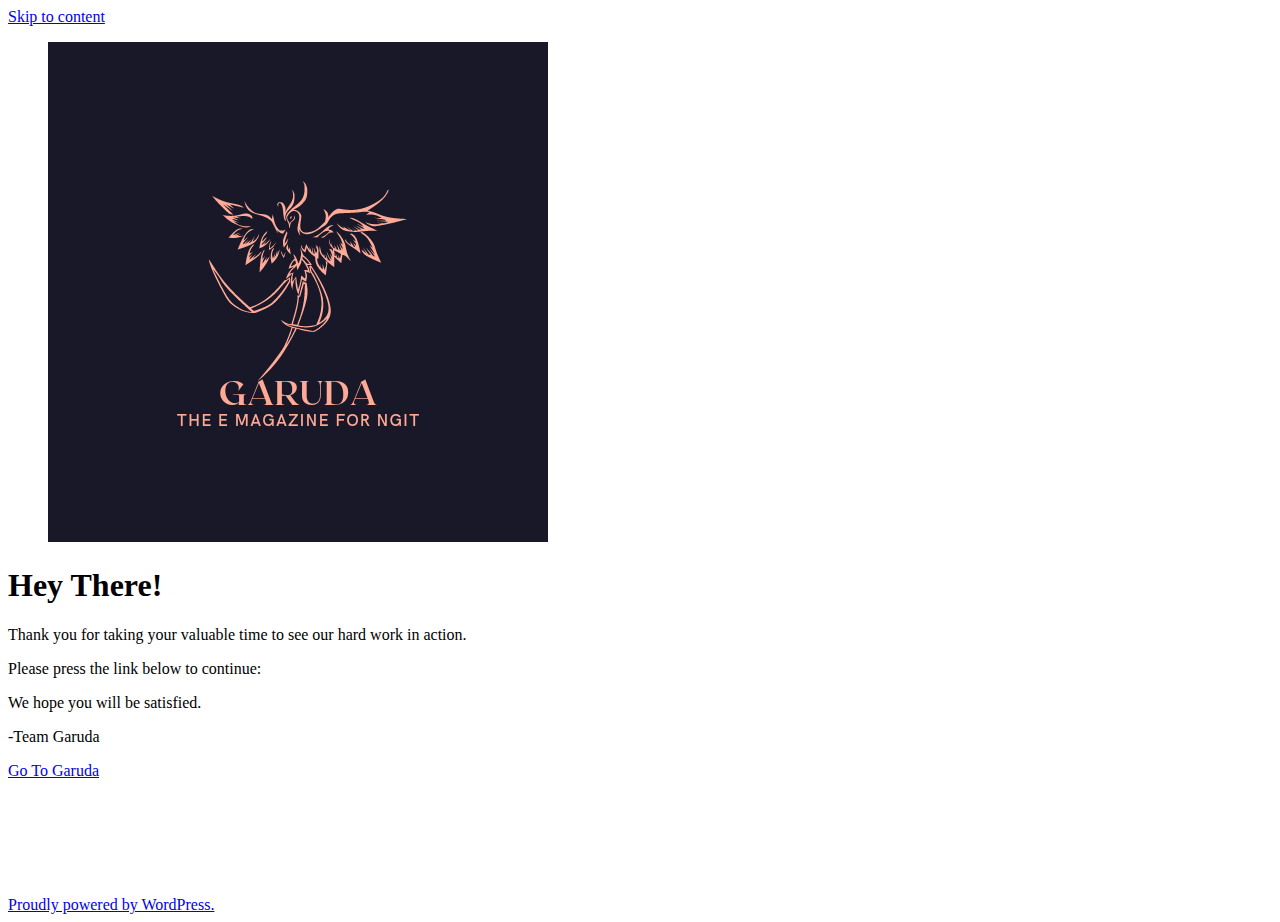
<file: index.html>
<!DOCTYPE html>
<html lang="en-US">
<head>
	<meta charset="UTF-8">
	<meta name="viewport" content="width=device-width, initial-scale=1">
	<link rel="profile" href="https://gmpg.org/xfn/11">
	<title></title>
<meta name="robots" content="max-image-preview:large">
<link rel="dns-prefetch" href="//s.w.org">
<link rel="alternate" type="application/rss+xml" title=" &raquo; Feed" href="https://garudangit.github.io/Garudaredirect/feed/">
<link rel="alternate" type="application/rss+xml" title=" &raquo; Comments Feed" href="https://garudangit.github.io/Garudaredirect/comments/feed/">
		<script>
			window._wpemojiSettings = {"baseUrl":"https:\/\/s.w.org\/images\/core\/emoji\/13.0.1\/72x72\/","ext":".png","svgUrl":"https:\/\/s.w.org\/images\/core\/emoji\/13.0.1\/svg\/","svgExt":".svg","source":{"concatemoji":"https:\/\/garudangit.github.io\/Garudaredirect\/wp-includes\/js\/wp-emoji-release.min.js?ver=5.7.2"}};
			!function(e,a,t){var n,r,o,i=a.createElement("canvas"),p=i.getContext&&i.getContext("2d");function s(e,t){var a=String.fromCharCode;p.clearRect(0,0,i.width,i.height),p.fillText(a.apply(this,e),0,0);e=i.toDataURL();return p.clearRect(0,0,i.width,i.height),p.fillText(a.apply(this,t),0,0),e===i.toDataURL()}function c(e){var t=a.createElement("script");t.src=e,t.defer=t.type="text/javascript",a.getElementsByTagName("head")[0].appendChild(t)}for(o=Array("flag","emoji"),t.supports={everything:!0,everythingExceptFlag:!0},r=0;r<o.length;r++)t.supports[o[r]]=function(e){if(!p||!p.fillText)return!1;switch(p.textBaseline="top",p.font="600 32px Arial",e){case"flag":return s([127987,65039,8205,9895,65039],[127987,65039,8203,9895,65039])?!1:!s([55356,56826,55356,56819],[55356,56826,8203,55356,56819])&&!s([55356,57332,56128,56423,56128,56418,56128,56421,56128,56430,56128,56423,56128,56447],[55356,57332,8203,56128,56423,8203,56128,56418,8203,56128,56421,8203,56128,56430,8203,56128,56423,8203,56128,56447]);case"emoji":return!s([55357,56424,8205,55356,57212],[55357,56424,8203,55356,57212])}return!1}(o[r]),t.supports.everything=t.supports.everything&&t.supports[o[r]],"flag"!==o[r]&&(t.supports.everythingExceptFlag=t.supports.everythingExceptFlag&&t.supports[o[r]]);t.supports.everythingExceptFlag=t.supports.everythingExceptFlag&&!t.supports.flag,t.DOMReady=!1,t.readyCallback=function(){t.DOMReady=!0},t.supports.everything||(n=function(){t.readyCallback()},a.addEventListener?(a.addEventListener("DOMContentLoaded",n,!1),e.addEventListener("load",n,!1)):(e.attachEvent("onload",n),a.attachEvent("onreadystatechange",function(){"complete"===a.readyState&&t.readyCallback()})),(n=t.source||{}).concatemoji?c(n.concatemoji):n.wpemoji&&n.twemoji&&(c(n.twemoji),c(n.wpemoji)))}(window,document,window._wpemojiSettings);
		</script>
		<style>img.wp-smiley,
img.emoji {
	display: inline !important;
	border: none !important;
	box-shadow: none !important;
	height: 1em !important;
	width: 1em !important;
	margin: 0 .07em !important;
	vertical-align: -0.1em !important;
	background: none !important;
	padding: 0 !important;
}</style>
	<link rel="stylesheet" id="wp-block-library-css" href="https://garudangit.github.io/Garudaredirect/wp-includes/css/dist/block-library/style.min.css?ver=5.7.2" media="all">
<link rel="stylesheet" id="wp-block-library-theme-css" href="https://garudangit.github.io/Garudaredirect/wp-includes/css/dist/block-library/theme.min.css?ver=5.7.2" media="all">
<link rel="stylesheet" id="twentynineteen-style-css" href="https://garudangit.github.io/Garudaredirect/wp-content/themes/twentynineteen/style.css?ver=2.0" media="all">
<link rel="stylesheet" id="twentynineteen-print-style-css" href="https://garudangit.github.io/Garudaredirect/wp-content/themes/twentynineteen/print.css?ver=2.0" media="print">
<link rel="https://api.w.org/" href="https://garudangit.github.io/Garudaredirect/wp-json/">
<link rel="alternate" type="application/json" href="https://garudangit.github.io/Garudaredirect/wp-json/wp/v2/pages/11">
<link rel="EditURI" type="application/rsd+xml" title="RSD" href="https://garudangit.github.io/Garudaredirect/xmlrpc.php?rsd">
<link rel="wlwmanifest" type="application/wlwmanifest+xml" href="https://garudangit.github.io/Garudaredirect/wp-includes/wlwmanifest.xml"> 
<meta name="generator" content="WordPress 5.7.2">
<link rel="canonical" href="https://garudangit.github.io/Garudaredirect/">
<link rel="shortlink" href="https://garudangit.github.io/Garudaredirect/">
<link rel="alternate" type="application/json+oembed" href="https://garudangit.github.io/Garudaredirect/wp-json/oembed/1.0/embed?url=https%3A%2F%2Fgarudangit.github.io%2FGarudaredirect%2F">
<link rel="alternate" type="text/xml+oembed" href="https://garudangit.github.io/Garudaredirect/wp-json/oembed/1.0/embed?url=https%3A%2F%2Fgarudangit.github.io%2FGarudaredirect%2F&#038;format=xml">
</head>

<body class="home page-template-default page page-id-11 wp-embed-responsive singular image-filters-enabled">
<div id="page" class="site">
	<a class="skip-link screen-reader-text" href="#content">Skip to content</a>

		<header id="masthead" class="site-header featured-image">

			<div class="site-branding-container">
				<div class="site-branding">

			
			</div>
<!-- .site-branding -->
			</div>
<!-- .site-branding-container -->

							<div class="site-featured-image">
					
			<figure class="post-thumbnail">
				<img width="500" height="500" src="https://garudangit.github.io/Garudaredirect/wp-content/uploads/2021/05/20210512_155654_0000.png" class="attachment-post-thumbnail size-post-thumbnail wp-post-image" alt="" loading="lazy" srcset="https://garudangit.github.io/Garudaredirect/wp-content/uploads/2021/05/20210512_155654_0000.png 500w, https://garudangit.github.io/Garudaredirect/wp-content/uploads/2021/05/20210512_155654_0000-300x300.png 300w, https://garudangit.github.io/Garudaredirect/wp-content/uploads/2021/05/20210512_155654_0000-150x150.png 150w" sizes="(max-width: 500px) 100vw, 500px">			</figure><!-- .post-thumbnail -->

								<div class="entry-header">
						
<h1 class="entry-title">Hey There!</h1>
					</div>
<!-- .entry-header -->
									</div>
					</header><!-- #masthead -->

	<div id="content" class="site-content">

	<div id="primary" class="content-area">
		<main id="main" class="site-main">

			
<article id="post-11" class="post-11 page type-page status-publish has-post-thumbnail hentry entry">
	
	<div class="entry-content">
		
<p class="has-large-font-size">Thank you for taking your valuable time to see our hard work in action.</p>



<p class="has-medium-font-size">Please press the link below to continue:</p>



<p>We hope you will be satisfied.</p>



<p>-Team Garuda</p>



<div class="wp-block-buttons">
<div class="wp-block-button"><a class="wp-block-button__link" href="https://ngitgaruda.unaux.com/" target="_blank" rel="https://ngitgaruda.unaux.com/ noopener">Go To Garuda</a></div>
</div>



<p></p>



<div style="height:100px" aria-hidden="true" class="wp-block-spacer"></div>
	</div>
<!-- .entry-content -->

	</article><!-- #post-11 -->

		</main><!-- #main -->
	</div>
<!-- #primary -->


	</div>
<!-- #content -->

	<footer id="colophon" class="site-footer">
				<div class="site-info">
									<a href="https://wordpress.org/" class="imprint">
				Proudly powered by WordPress.			</a>
								</div>
<!-- .site-info -->
	</footer><!-- #colophon -->

</div>
<!-- #page -->

<script src="https://garudangit.github.io/Garudaredirect/wp-includes/js/wp-embed.min.js?ver=5.7.2" id="wp-embed-js"></script>
	<script>
	/(trident|msie)/i.test(navigator.userAgent)&&document.getElementById&&window.addEventListener&&window.addEventListener("hashchange",function(){var t,e=location.hash.substring(1);/^[A-z0-9_-]+$/.test(e)&&(t=document.getElementById(e))&&(/^(?:a|select|input|button|textarea)$/i.test(t.tagName)||(t.tabIndex=-1),t.focus())},!1);
	</script>
	
</body>
</html>
</file>
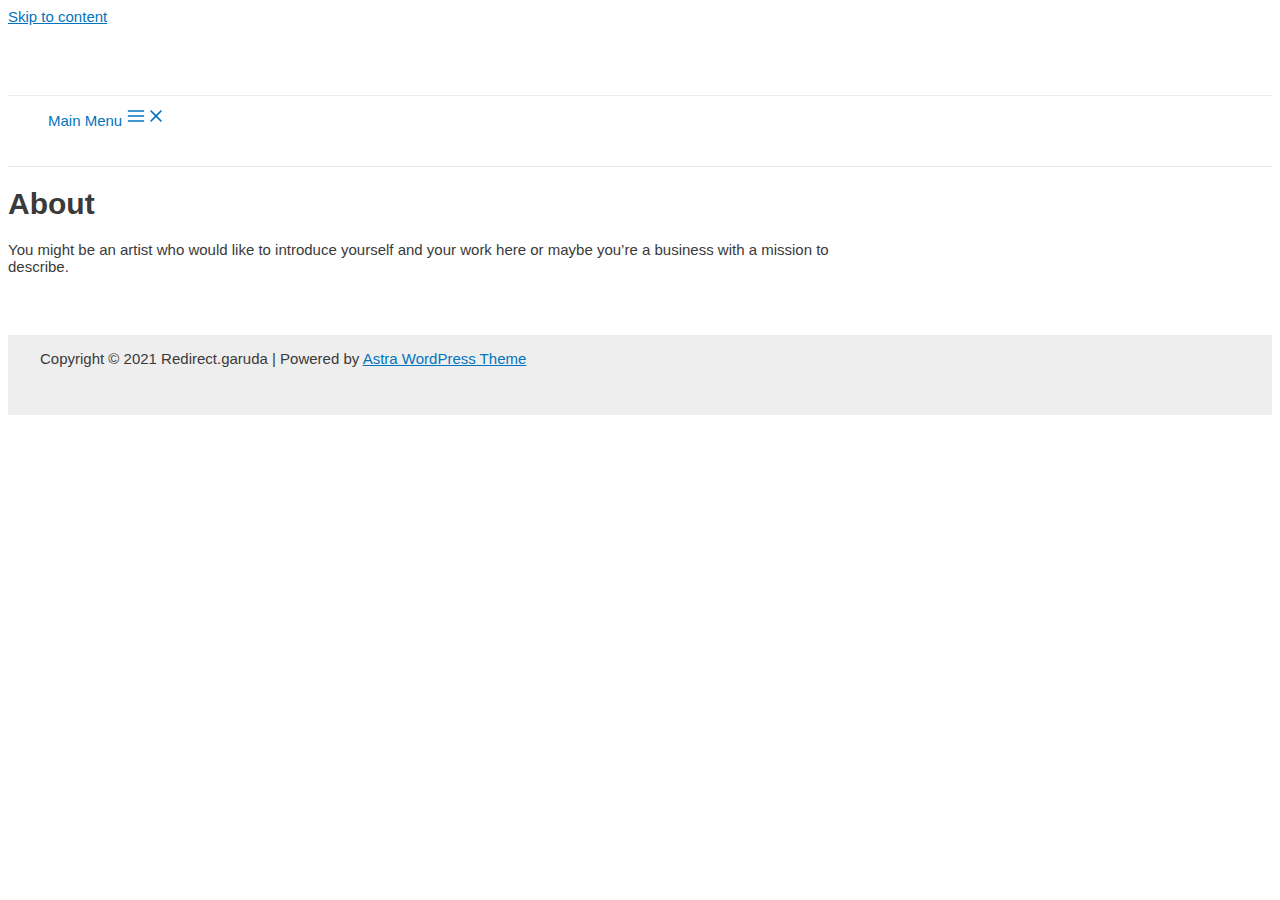
<file: about/index.html>
<!DOCTYPE html>
<html lang="en-US">
<head>
<meta charset="UTF-8">
<meta name="viewport" content="width=device-width, initial-scale=1">
<link rel="profile" href="https://gmpg.org/xfn/11">

<title>About &#8211; Redirect.garuda</title>
<meta name="robots" content="max-image-preview:large">
<link rel="dns-prefetch" href="//s.w.org">
<link rel="alternate" type="application/rss+xml" title="Redirect.garuda &raquo; Feed" href="https://garudangit.github.io/Garudaredirect/feed/">
<link rel="alternate" type="application/rss+xml" title="Redirect.garuda &raquo; Comments Feed" href="https://garudangit.github.io/Garudaredirect/comments/feed/">
		<script>
			window._wpemojiSettings = {"baseUrl":"https:\/\/s.w.org\/images\/core\/emoji\/13.0.1\/72x72\/","ext":".png","svgUrl":"https:\/\/s.w.org\/images\/core\/emoji\/13.0.1\/svg\/","svgExt":".svg","source":{"concatemoji":"https:\/\/garudangit.github.io\/Garudaredirect\/wp-includes\/js\/wp-emoji-release.min.js?ver=5.7.2"}};
			!function(e,a,t){var n,r,o,i=a.createElement("canvas"),p=i.getContext&&i.getContext("2d");function s(e,t){var a=String.fromCharCode;p.clearRect(0,0,i.width,i.height),p.fillText(a.apply(this,e),0,0);e=i.toDataURL();return p.clearRect(0,0,i.width,i.height),p.fillText(a.apply(this,t),0,0),e===i.toDataURL()}function c(e){var t=a.createElement("script");t.src=e,t.defer=t.type="text/javascript",a.getElementsByTagName("head")[0].appendChild(t)}for(o=Array("flag","emoji"),t.supports={everything:!0,everythingExceptFlag:!0},r=0;r<o.length;r++)t.supports[o[r]]=function(e){if(!p||!p.fillText)return!1;switch(p.textBaseline="top",p.font="600 32px Arial",e){case"flag":return s([127987,65039,8205,9895,65039],[127987,65039,8203,9895,65039])?!1:!s([55356,56826,55356,56819],[55356,56826,8203,55356,56819])&&!s([55356,57332,56128,56423,56128,56418,56128,56421,56128,56430,56128,56423,56128,56447],[55356,57332,8203,56128,56423,8203,56128,56418,8203,56128,56421,8203,56128,56430,8203,56128,56423,8203,56128,56447]);case"emoji":return!s([55357,56424,8205,55356,57212],[55357,56424,8203,55356,57212])}return!1}(o[r]),t.supports.everything=t.supports.everything&&t.supports[o[r]],"flag"!==o[r]&&(t.supports.everythingExceptFlag=t.supports.everythingExceptFlag&&t.supports[o[r]]);t.supports.everythingExceptFlag=t.supports.everythingExceptFlag&&!t.supports.flag,t.DOMReady=!1,t.readyCallback=function(){t.DOMReady=!0},t.supports.everything||(n=function(){t.readyCallback()},a.addEventListener?(a.addEventListener("DOMContentLoaded",n,!1),e.addEventListener("load",n,!1)):(e.attachEvent("onload",n),a.attachEvent("onreadystatechange",function(){"complete"===a.readyState&&t.readyCallback()})),(n=t.source||{}).concatemoji?c(n.concatemoji):n.wpemoji&&n.twemoji&&(c(n.twemoji),c(n.wpemoji)))}(window,document,window._wpemojiSettings);
		</script>
		<style>img.wp-smiley,
img.emoji {
	display: inline !important;
	border: none !important;
	box-shadow: none !important;
	height: 1em !important;
	width: 1em !important;
	margin: 0 .07em !important;
	vertical-align: -0.1em !important;
	background: none !important;
	padding: 0 !important;
}</style>
	<link rel="stylesheet" id="astra-theme-css-css" href="https://garudangit.github.io/Garudaredirect/wp-content/themes/astra/assets/css/minified/main.min.css?ver=3.4.6" media="all">
<style id="astra-theme-css-inline-css">html{font-size:93.75%;}a,.page-title{color:#0274be;}a:hover,a:focus{color:#3a3a3a;}body,button,input,select,textarea,.ast-button,.ast-custom-button{font-family:-apple-system,BlinkMacSystemFont,Segoe UI,Roboto,Oxygen-Sans,Ubuntu,Cantarell,Helvetica Neue,sans-serif;font-weight:inherit;font-size:15px;font-size:1rem;}blockquote{color:#000000;}.site-title{font-size:35px;font-size:2.3333333333333rem;}.ast-archive-description .ast-archive-title{font-size:40px;font-size:2.6666666666667rem;}.site-header .site-description{font-size:15px;font-size:1rem;}.entry-title{font-size:30px;font-size:2rem;}h1,.entry-content h1{font-size:40px;font-size:2.6666666666667rem;}h2,.entry-content h2{font-size:30px;font-size:2rem;}h3,.entry-content h3{font-size:25px;font-size:1.6666666666667rem;}h4,.entry-content h4{font-size:20px;font-size:1.3333333333333rem;}h5,.entry-content h5{font-size:18px;font-size:1.2rem;}h6,.entry-content h6{font-size:15px;font-size:1rem;}.ast-single-post .entry-title,.page-title{font-size:30px;font-size:2rem;}::selection{background-color:#0274be;color:#ffffff;}body,h1,.entry-title a,.entry-content h1,h2,.entry-content h2,h3,.entry-content h3,h4,.entry-content h4,h5,.entry-content h5,h6,.entry-content h6{color:#3a3a3a;}.tagcloud a:hover,.tagcloud a:focus,.tagcloud a.current-item{color:#ffffff;border-color:#0274be;background-color:#0274be;}input:focus,input[type="text"]:focus,input[type="email"]:focus,input[type="url"]:focus,input[type="password"]:focus,input[type="reset"]:focus,input[type="search"]:focus,textarea:focus{border-color:#0274be;}input[type="radio"]:checked,input[type=reset],input[type="checkbox"]:checked,input[type="checkbox"]:hover:checked,input[type="checkbox"]:focus:checked,input[type=range]::-webkit-slider-thumb{border-color:#0274be;background-color:#0274be;box-shadow:none;}.site-footer a:hover + .post-count,.site-footer a:focus + .post-count{background:#0274be;border-color:#0274be;}.single .nav-links .nav-previous,.single .nav-links .nav-next{color:#0274be;}.entry-meta,.entry-meta *{line-height:1.45;color:#0274be;}.entry-meta a:hover,.entry-meta a:hover *,.entry-meta a:focus,.entry-meta a:focus *,.page-links > .page-link,.page-links .page-link:hover,.post-navigation a:hover{color:#3a3a3a;}.widget-title{font-size:21px;font-size:1.4rem;color:#3a3a3a;}#cat option,.secondary .calendar_wrap thead a,.secondary .calendar_wrap thead a:visited{color:#0274be;}.secondary .calendar_wrap #today,.ast-progress-val span{background:#0274be;}.secondary a:hover + .post-count,.secondary a:focus + .post-count{background:#0274be;border-color:#0274be;}.calendar_wrap #today > a{color:#ffffff;}.page-links .page-link,.single .post-navigation a{color:#0274be;}#secondary,#secondary button,#secondary input,#secondary select,#secondary textarea{font-size:15px;font-size:1rem;}#secondary {margin: 4em 0 2.5em;word-break: break-word;line-height: 2;}#secondary li {margin-bottom: 0.25em;}#secondary li:last-child {margin-bottom: 0;}@media (max-width: 768px) {.js_active .ast-plain-container.ast-single-post #secondary {margin-top: 1.5em;}}.ast-separate-container.ast-two-container #secondary .widget {background-color: #fff;padding: 2em;margin-bottom: 2em;}@media (min-width: 993px) {.ast-left-sidebar #secondary {padding-right: 60px;}.ast-right-sidebar #secondary {padding-left: 60px;}}@media (max-width: 993px) {.ast-right-sidebar #secondary {padding-left: 30px;}.ast-left-sidebar #secondary {padding-right: 30px;}}.wp-block-buttons.aligncenter{justify-content:center;}@media (min-width:1200px){.ast-separate-container.ast-right-sidebar .entry-content .wp-block-image.alignfull,.ast-separate-container.ast-left-sidebar .entry-content .wp-block-image.alignfull,.ast-separate-container.ast-right-sidebar .entry-content .wp-block-cover.alignfull,.ast-separate-container.ast-left-sidebar .entry-content .wp-block-cover.alignfull{margin-left:-6.67em;margin-right:-6.67em;max-width:unset;width:unset;}.ast-separate-container.ast-right-sidebar .entry-content .wp-block-image.alignwide,.ast-separate-container.ast-left-sidebar .entry-content .wp-block-image.alignwide,.ast-separate-container.ast-right-sidebar .entry-content .wp-block-cover.alignwide,.ast-separate-container.ast-left-sidebar .entry-content .wp-block-cover.alignwide{margin-left:-20px;margin-right:-20px;max-width:unset;width:unset;}}@media (min-width:1200px){.wp-block-group .has-background{padding:20px;}}@media (min-width:1200px){.ast-separate-container.ast-right-sidebar .entry-content .wp-block-group.alignwide,.ast-separate-container.ast-left-sidebar .entry-content .wp-block-group.alignwide,.ast-separate-container.ast-right-sidebar .entry-content .wp-block-cover.alignwide,.ast-separate-container.ast-left-sidebar .entry-content .wp-block-cover.alignwide{margin-left:-20px;margin-right:-20px;padding-left:20px;padding-right:20px;}.ast-separate-container.ast-right-sidebar .entry-content .wp-block-group.alignfull,.ast-separate-container.ast-left-sidebar .entry-content .wp-block-group.alignfull,.ast-separate-container.ast-right-sidebar .entry-content .wp-block-cover.alignfull,.ast-separate-container.ast-left-sidebar .entry-content .wp-block-cover.alignfull{margin-left:-6.67em;margin-right:-6.67em;padding-left:6.67em;padding-right:6.67em;}}@media (min-width:1200px){.wp-block-cover-image.alignwide .wp-block-cover__inner-container,.wp-block-cover.alignwide .wp-block-cover__inner-container,.wp-block-cover-image.alignfull .wp-block-cover__inner-container,.wp-block-cover.alignfull .wp-block-cover__inner-container{width:100%;}}.ast-plain-container.ast-no-sidebar #primary{margin-top:0;margin-bottom:0;}@media (max-width:921px){.ast-theme-transparent-header #primary,.ast-theme-transparent-header #secondary{padding:0;}}.wp-block-columns{margin-bottom:unset;}.wp-block-image.size-full{margin:2rem 0;}.wp-block-separator.has-background{padding:0;}.wp-block-gallery{margin-bottom:1.6em;}.wp-block-group{padding-top:4em;padding-bottom:4em;}.wp-block-group__inner-container .wp-block-columns:last-child,.wp-block-group__inner-container :last-child,.wp-block-table table{margin-bottom:0;}.blocks-gallery-grid{width:100%;}.wp-block-navigation-link__content{padding:5px 0;}.wp-block-group .wp-block-group .has-text-align-center,.wp-block-group .wp-block-column .has-text-align-center{max-width:100%;}.has-text-align-center{margin:0 auto;}@media (min-width:1200px){.wp-block-cover__inner-container,.alignwide .wp-block-group__inner-container,.alignfull .wp-block-group__inner-container{max-width:1200px;margin:0 auto;}.wp-block-group.alignnone,.wp-block-group.aligncenter,.wp-block-group.alignleft,.wp-block-group.alignright,.wp-block-group.alignwide,.wp-block-columns.alignwide{margin:2rem 0 1rem 0;}}@media (max-width:1200px){.wp-block-group{padding:3em;}.wp-block-group .wp-block-group{padding:1.5em;}.wp-block-columns,.wp-block-column{margin:1rem 0;}}@media (min-width:921px){.wp-block-columns .wp-block-group{padding:2em;}}@media (max-width:544px){.wp-block-cover-image .wp-block-cover__inner-container,.wp-block-cover .wp-block-cover__inner-container{width:unset;}.wp-block-cover,.wp-block-cover-image{padding:2em 0;}.wp-block-group,.wp-block-cover{padding:2em;}.wp-block-media-text__media img,.wp-block-media-text__media video{width:unset;max-width:100%;}.wp-block-media-text.has-background .wp-block-media-text__content{padding:1em;}}@media (max-width:921px){.ast-plain-container.ast-no-sidebar #primary{padding:0;}}@media (min-width:544px){.entry-content .wp-block-media-text.has-media-on-the-right .wp-block-media-text__content{padding:0 8% 0 0;}.entry-content .wp-block-media-text .wp-block-media-text__content{padding:0 0 0 8%;}.ast-plain-container .site-content .entry-content .has-custom-content-position.is-position-bottom-left > *,.ast-plain-container .site-content .entry-content .has-custom-content-position.is-position-bottom-right > *,.ast-plain-container .site-content .entry-content .has-custom-content-position.is-position-top-left > *,.ast-plain-container .site-content .entry-content .has-custom-content-position.is-position-top-right > *,.ast-plain-container .site-content .entry-content .has-custom-content-position.is-position-center-right > *,.ast-plain-container .site-content .entry-content .has-custom-content-position.is-position-center-left > *{margin:0;}}@media (max-width:544px){.entry-content .wp-block-media-text .wp-block-media-text__content{padding:8% 0;}.wp-block-media-text .wp-block-media-text__media img{width:auto;max-width:100%;}}.wp-block-button.is-style-outline .wp-block-button__link{border-color:#0274be;border-top-width:2px;border-right-width:2px;border-bottom-width:2px;border-left-width:2px;}.wp-block-button.is-style-outline > .wp-block-button__link:not(.has-text-color),.wp-block-button.wp-block-button__link.is-style-outline:not(.has-text-color){color:#0274be;}.wp-block-button.is-style-outline .wp-block-button__link:hover,.wp-block-button.is-style-outline .wp-block-button__link:focus{color:#ffffff !important;background-color:#3a3a3a;border-color:#3a3a3a;}.post-page-numbers.current .page-link,.ast-pagination .page-numbers.current{color:#ffffff;border-color:#0274be;background-color:#0274be;border-radius:2px;}@media (max-width:921px){.wp-block-button.is-style-outline .wp-block-button__link{padding-top:calc(15px - 2px);padding-right:calc(30px - 2px);padding-bottom:calc(15px - 2px);padding-left:calc(30px - 2px);}}@media (max-width:544px){.wp-block-button.is-style-outline .wp-block-button__link{padding-top:calc(15px - 2px);padding-right:calc(30px - 2px);padding-bottom:calc(15px - 2px);padding-left:calc(30px - 2px);}}@media (min-width:544px){.entry-content > .alignleft{margin-right:20px;}.entry-content > .alignright{margin-left:20px;}.wp-block-group.has-background{padding:20px;}}@media (max-width:921px){.ast-separate-container .ast-article-post,.ast-separate-container .ast-article-single{padding:1.5em 2.14em;}.ast-separate-container #primary,.ast-separate-container #secondary{padding:1.5em 0;}#primary,#secondary{padding:1.5em 0;margin:0;}.ast-left-sidebar #content > .ast-container{display:flex;flex-direction:column-reverse;width:100%;}.ast-author-box img.avatar{margin:20px 0 0 0;}}@media (max-width:921px){#secondary.secondary{padding-top:0;}.ast-separate-container.ast-right-sidebar #secondary{padding-left:1em;padding-right:1em;}.ast-separate-container.ast-two-container #secondary{padding-left:0;padding-right:0;}.ast-page-builder-template .entry-header #secondary,.ast-page-builder-template #secondary{margin-top:1.5em;}}@media (max-width:921px){.ast-right-sidebar #primary{padding-right:0;}.ast-page-builder-template.ast-left-sidebar #secondary,.ast-page-builder-template.ast-right-sidebar #secondary{padding-right:20px;padding-left:20px;}.ast-right-sidebar #secondary,.ast-left-sidebar #primary{padding-left:0;}.ast-left-sidebar #secondary{padding-right:0;}}@media (min-width:922px){.ast-separate-container.ast-right-sidebar #primary,.ast-separate-container.ast-left-sidebar #primary{border:0;}.search-no-results.ast-separate-container #primary{margin-bottom:4em;}}@media (min-width:922px){.ast-right-sidebar #primary{border-right:1px solid #eee;}.ast-left-sidebar #primary{border-left:1px solid #eee;}.ast-right-sidebar #secondary{border-left:1px solid #eee;margin-left:-1px;}.ast-left-sidebar #secondary{border-right:1px solid #eee;margin-right:-1px;}.ast-separate-container.ast-two-container.ast-right-sidebar #secondary{padding-left:30px;padding-right:0;}.ast-separate-container.ast-two-container.ast-left-sidebar #secondary{padding-right:30px;padding-left:0;}.ast-separate-container.ast-right-sidebar #secondary,.ast-separate-container.ast-left-sidebar #secondary{border:0;margin-left:auto;margin-right:auto;}.ast-separate-container.ast-two-container #secondary .widget:last-child{margin-bottom:0;}}.wp-block-button .wp-block-button__link,{color:#ffffff;}.wp-block-button .wp-block-button__link:hover,.wp-block-button .wp-block-button__link:focus{color:#ffffff;background-color:#3a3a3a;border-color:#3a3a3a;}.wp-block-button .wp-block-button__link{border:none;background-color:#0274be;color:#ffffff;font-family:inherit;font-weight:inherit;line-height:1;border-radius:2px;padding:15px 30px;}.wp-block-button.is-style-outline .wp-block-button__link{border-style:solid;border-top-width:2px;border-right-width:2px;border-left-width:2px;border-bottom-width:2px;border-color:#0274be;padding-top:calc(15px - 2px);padding-right:calc(30px - 2px);padding-bottom:calc(15px - 2px);padding-left:calc(30px - 2px);}@media (max-width:921px){.wp-block-button .wp-block-button__link{border:none;padding:15px 30px;}.wp-block-button.is-style-outline .wp-block-button__link{padding-top:calc(15px - 2px);padding-right:calc(30px - 2px);padding-bottom:calc(15px - 2px);padding-left:calc(30px - 2px);}}@media (max-width:544px){.wp-block-button .wp-block-button__link{border:none;padding:15px 30px;}.wp-block-button.is-style-outline .wp-block-button__link{padding-top:calc(15px - 2px);padding-right:calc(30px - 2px);padding-bottom:calc(15px - 2px);padding-left:calc(30px - 2px);}}.menu-toggle,button,.ast-button,.ast-custom-button,.button,input#submit,input[type="button"],input[type="submit"],input[type="reset"]{border-style:solid;border-top-width:0;border-right-width:0;border-left-width:0;border-bottom-width:0;color:#ffffff;border-color:#0274be;background-color:#0274be;border-radius:2px;padding-top:10px;padding-right:40px;padding-bottom:10px;padding-left:40px;font-family:inherit;font-weight:inherit;line-height:1;}button:focus,.menu-toggle:hover,button:hover,.ast-button:hover,.ast-custom-button:hover .button:hover,.ast-custom-button:hover ,input[type=reset]:hover,input[type=reset]:focus,input#submit:hover,input#submit:focus,input[type="button"]:hover,input[type="button"]:focus,input[type="submit"]:hover,input[type="submit"]:focus{color:#ffffff;background-color:#3a3a3a;border-color:#3a3a3a;}@media (min-width:544px){.ast-container{max-width:100%;}}@media (max-width:544px){.ast-separate-container .ast-article-post,.ast-separate-container .ast-article-single,.ast-separate-container .comments-title,.ast-separate-container .ast-archive-description{padding:1.5em 1em;}.ast-separate-container #content .ast-container{padding-left:0.54em;padding-right:0.54em;}.ast-separate-container .ast-comment-list li.depth-1{padding:1.5em 1em;margin-bottom:1.5em;}.ast-separate-container .ast-comment-list .bypostauthor{padding:.5em;}.ast-search-menu-icon.ast-dropdown-active .search-field{width:170px;}.ast-separate-container #secondary{padding-top:0;}.ast-separate-container.ast-two-container #secondary .widget{margin-bottom:1.5em;padding-left:1em;padding-right:1em;}}@media (max-width:921px){.ast-mobile-header-stack .main-header-bar .ast-search-menu-icon{display:inline-block;}.ast-header-break-point.ast-header-custom-item-outside .ast-mobile-header-stack .main-header-bar .ast-search-icon{margin:0;}.ast-comment-avatar-wrap img{max-width:2.5em;}.ast-separate-container .ast-comment-list li.depth-1{padding:1.5em 2.14em;}.ast-separate-container .comment-respond{padding:2em 2.14em;}.ast-comment-meta{padding:0 1.8888em 1.3333em;}}@media (max-width:921px){.ast-archive-description .ast-archive-title{font-size:40px;}.entry-title{font-size:30px;}h1,.entry-content h1{font-size:30px;}h2,.entry-content h2{font-size:25px;}h3,.entry-content h3{font-size:20px;}.ast-single-post .entry-title,.page-title{font-size:30px;}}@media (max-width:544px){.ast-archive-description .ast-archive-title{font-size:40px;}.entry-title{font-size:30px;}h1,.entry-content h1{font-size:30px;}h2,.entry-content h2{font-size:25px;}h3,.entry-content h3{font-size:20px;}.ast-single-post .entry-title,.page-title{font-size:30px;}}@media (max-width:921px){html{font-size:85.5%;}}@media (max-width:544px){html{font-size:85.5%;}}@media (min-width:922px){.ast-container{max-width:1240px;}}@media (min-width:922px){.main-header-menu .sub-menu .menu-item.ast-left-align-sub-menu:hover > .sub-menu,.main-header-menu .sub-menu .menu-item.ast-left-align-sub-menu.focus > .sub-menu{margin-left:-0px;}}.ast-breadcrumbs .trail-browse,.ast-breadcrumbs .trail-items,.ast-breadcrumbs .trail-items li{display:inline-block;margin:0;padding:0;border:none;background:inherit;text-indent:0;}.ast-breadcrumbs .trail-browse{font-size:inherit;font-style:inherit;font-weight:inherit;color:inherit;}.ast-breadcrumbs .trail-items{list-style:none;}.trail-items li::after{padding:0 0.3em;content:"\00bb";}.trail-items li:last-of-type::after{display:none;}@media (max-width:921px){.ast-builder-grid-row-container.ast-builder-grid-row-tablet-3-firstrow .ast-builder-grid-row > *:first-child,.ast-builder-grid-row-container.ast-builder-grid-row-tablet-3-lastrow .ast-builder-grid-row > *:last-child{grid-column:1 / -1;}}@media (max-width:544px){.ast-builder-grid-row-container.ast-builder-grid-row-mobile-3-firstrow .ast-builder-grid-row > *:first-child,.ast-builder-grid-row-container.ast-builder-grid-row-mobile-3-lastrow .ast-builder-grid-row > *:last-child{grid-column:1 / -1;}}.ast-builder-layout-element[data-section="title_tagline"]{display:flex;}@media (max-width:921px){.ast-header-break-point .ast-builder-layout-element[data-section="title_tagline"]{display:flex;}}@media (max-width:544px){.ast-header-break-point .ast-builder-layout-element[data-section="title_tagline"]{display:flex;}}.site-below-footer-wrap[data-section="section-below-footer-builder"]{background-color:#eeeeee;;min-height:80px;}.site-below-footer-wrap[data-section="section-below-footer-builder"] .ast-builder-grid-row{max-width:1200px;margin-left:auto;margin-right:auto;}.site-below-footer-wrap[data-section="section-below-footer-builder"] .ast-builder-grid-row,.site-below-footer-wrap[data-section="section-below-footer-builder"] .site-footer-section{align-items:flex-start;}.site-below-footer-wrap[data-section="section-below-footer-builder"].ast-footer-row-inline .site-footer-section{display:flex;margin-bottom:0;}.ast-builder-grid-row-full .ast-builder-grid-row{grid-template-columns:1fr;}@media (max-width:921px){.site-below-footer-wrap[data-section="section-below-footer-builder"].ast-footer-row-tablet-inline .site-footer-section{display:flex;margin-bottom:0;}.site-below-footer-wrap[data-section="section-below-footer-builder"].ast-footer-row-tablet-stack .site-footer-section{display:block;margin-bottom:10px;}.ast-builder-grid-row-container.ast-builder-grid-row-tablet-full .ast-builder-grid-row{grid-template-columns:1fr;}}@media (max-width:544px){.site-below-footer-wrap[data-section="section-below-footer-builder"].ast-footer-row-mobile-inline .site-footer-section{display:flex;margin-bottom:0;}.site-below-footer-wrap[data-section="section-below-footer-builder"].ast-footer-row-mobile-stack .site-footer-section{display:block;margin-bottom:10px;}.ast-builder-grid-row-container.ast-builder-grid-row-mobile-full .ast-builder-grid-row{grid-template-columns:1fr;}}.site-below-footer-wrap[data-section="section-below-footer-builder"]{display:grid;}@media (max-width:921px){.ast-header-break-point .site-below-footer-wrap[data-section="section-below-footer-builder"]{display:grid;}}@media (max-width:544px){.ast-header-break-point .site-below-footer-wrap[data-section="section-below-footer-builder"]{display:grid;}}.ast-footer-copyright{text-align:center;}.ast-footer-copyright {color:#3a3a3a;}@media (max-width:921px){.ast-footer-copyright{text-align:center;}}@media (max-width:544px){.ast-footer-copyright{text-align:center;}}.ast-footer-copyright.ast-builder-layout-element{display:flex;}@media (max-width:921px){.ast-header-break-point .ast-footer-copyright.ast-builder-layout-element{display:flex;}}@media (max-width:544px){.ast-header-break-point .ast-footer-copyright.ast-builder-layout-element{display:flex;}}.ast-header-break-point .main-header-bar{border-bottom-width:1px;}@media (min-width:922px){.main-header-bar{border-bottom-width:1px;}}@media (min-width:922px){#primary{width:70%;}#secondary{width:30%;}}.ast-safari-browser-less-than-11 .main-header-menu .menu-item, .ast-safari-browser-less-than-11 .main-header-bar .ast-masthead-custom-menu-items{display:block;}.main-header-menu .menu-item, #astra-footer-menu .menu-item, .main-header-bar .ast-masthead-custom-menu-items{-js-display:flex;display:flex;-webkit-box-pack:center;-webkit-justify-content:center;-moz-box-pack:center;-ms-flex-pack:center;justify-content:center;-webkit-box-orient:vertical;-webkit-box-direction:normal;-webkit-flex-direction:column;-moz-box-orient:vertical;-moz-box-direction:normal;-ms-flex-direction:column;flex-direction:column;}.main-header-menu > .menu-item > .menu-link, #astra-footer-menu > .menu-item > .menu-link,{height:100%;-webkit-box-align:center;-webkit-align-items:center;-moz-box-align:center;-ms-flex-align:center;align-items:center;-js-display:flex;display:flex;}.ast-primary-menu-disabled .main-header-bar .ast-masthead-custom-menu-items{flex:unset;}.ast-header-break-point .main-navigation ul .menu-item .menu-link .icon-arrow:first-of-type svg{top:.2em;margin-top:0px;margin-left:0px;width:.65em;transform:translate(0, -2px) rotateZ(270deg);}.ast-mobile-popup-content .ast-submenu-expanded > .ast-menu-toggle{transform:rotateX(180deg);}.ast-mobile-header-content > *,.ast-desktop-header-content > * {padding: 10px 0;height: auto;}.ast-mobile-header-content > *:first-child,.ast-desktop-header-content > *:first-child {padding-top: 10px;}.ast-mobile-header-content > .ast-builder-menu,.ast-desktop-header-content > .ast-builder-menu {padding-top: 0;}.ast-mobile-header-content > *:last-child,.ast-desktop-header-content > *:last-child {padding-bottom: 0;}.ast-mobile-header-content .ast-search-menu-icon.ast-inline-search label,.ast-desktop-header-content .ast-search-menu-icon.ast-inline-search label {width: 100%;}.ast-desktop-header-content .main-header-bar-navigation .ast-submenu-expanded > .ast-menu-toggle::before {transform: rotateX(180deg);}#ast-desktop-header .ast-desktop-header-content,.ast-mobile-header-content .ast-search-icon,.ast-desktop-header-content .ast-search-icon,.ast-off-canvas-active .ast-main-header-nav-open.ast-popup-nav-open .ast-mobile-header-wrap .ast-mobile-header-content,.ast-mobile-header-wrap .ast-mobile-header-content,.ast-main-header-nav-open.ast-popup-nav-open .ast-mobile-header-wrap .ast-mobile-header-content,.ast-off-canvas-active .ast-main-header-nav-open.ast-popup-nav-open .ast-desktop-header-content,.ast-main-header-nav-open.ast-popup-nav-open .ast-desktop-header-content {display: none;}.ast-main-header-nav-open.ast-header-break-point #ast-desktop-header .ast-desktop-header-content,.ast-main-header-nav-open.ast-header-break-point .ast-mobile-header-wrap .ast-mobile-header-content {display: block;}.ast-desktop .ast-desktop-header-content .astra-menu-animation-slide-up > .menu-item > .sub-menu,.ast-desktop .ast-desktop-header-content .astra-menu-animation-slide-up > .menu-item .menu-item > .sub-menu,.ast-desktop .ast-desktop-header-content .astra-menu-animation-slide-down > .menu-item > .sub-menu,.ast-desktop .ast-desktop-header-content .astra-menu-animation-slide-down > .menu-item .menu-item > .sub-menu,.ast-desktop .ast-desktop-header-content .astra-menu-animation-fade > .menu-item > .sub-menu,.ast-desktop .ast-desktop-header-content .astra-menu-animation-fade > .menu-item .menu-item > .sub-menu {opacity: 1;visibility: visible;}.ast-hfb-header.ast-default-menu-enable.ast-header-break-point .ast-mobile-header-wrap .ast-mobile-header-content .main-header-bar-navigation {width: unset;margin: unset;}.ast-mobile-header-content.content-align-flex-end .main-header-bar-navigation .menu-item-has-children > .ast-menu-toggle,.ast-desktop-header-content.content-align-flex-end .main-header-bar-navigation .menu-item-has-children > .ast-menu-toggle {left: calc( 20px - 0.907em);}.ast-mobile-header-content .ast-search-menu-icon,.ast-mobile-header-content .ast-search-menu-icon.slide-search,.ast-desktop-header-content .ast-search-menu-icon,.ast-desktop-header-content .ast-search-menu-icon.slide-search {width: 100%;position: relative;display: block;right: auto;transform: none;}.ast-mobile-header-content .ast-search-menu-icon.slide-search .search-form,.ast-mobile-header-content .ast-search-menu-icon .search-form,.ast-desktop-header-content .ast-search-menu-icon.slide-search .search-form,.ast-desktop-header-content .ast-search-menu-icon .search-form {right: 0;visibility: visible;opacity: 1;position: relative;top: auto;transform: none;padding: 0;display: block;overflow: hidden;}.ast-mobile-header-content .ast-search-menu-icon.ast-inline-search .search-field,.ast-mobile-header-content .ast-search-menu-icon .search-field,.ast-desktop-header-content .ast-search-menu-icon.ast-inline-search .search-field,.ast-desktop-header-content .ast-search-menu-icon .search-field {width: 100%;padding-right: 5.5em;}.ast-mobile-header-content .ast-search-menu-icon .search-submit,.ast-desktop-header-content .ast-search-menu-icon .search-submit {display: block;position: absolute;height: 100%;top: 0;right: 0;padding: 0 1em;border-radius: 0;}.ast-hfb-header.ast-default-menu-enable.ast-header-break-point .ast-mobile-header-wrap .ast-mobile-header-content .main-header-bar-navigation ul .sub-menu .menu-link {padding-left: 30px;}.ast-hfb-header.ast-default-menu-enable.ast-header-break-point .ast-mobile-header-wrap .ast-mobile-header-content .main-header-bar-navigation .sub-menu .menu-item .menu-item .menu-link {padding-left: 40px;}.ast-mobile-popup-drawer.active .ast-mobile-popup-inner{background-color:#ffffff;;}.ast-mobile-header-wrap .ast-mobile-header-content, .ast-desktop-header-content{background-color:#ffffff;;}.ast-mobile-popup-content > *, .ast-mobile-header-content > *, .ast-desktop-popup-content > *, .ast-desktop-header-content > *{padding-top:0;padding-bottom:0;}.content-align-flex-start .ast-builder-layout-element{justify-content:flex-start;}.content-align-flex-start .main-header-menu{text-align:left;}.ast-mobile-popup-drawer.active .ast-mobile-popup-drawer.active .menu-toggle-close{color:#3a3a3a;}.ast-mobile-header-wrap .ast-primary-header-bar,.ast-primary-header-bar .site-primary-header-wrap{min-height:70px;}.ast-desktop .ast-primary-header-bar .main-header-menu > .menu-item{line-height:70px;}@media (max-width:921px){#masthead .ast-mobile-header-wrap .ast-above-header-bar,#masthead .ast-mobile-header-wrap .ast-primary-header-bar,#masthead .ast-mobile-header-wrap .ast-below-header-bar{padding-left:20px;padding-right:20px;}}.ast-header-break-point .ast-primary-header-bar{border-bottom-width:1px;border-bottom-color:#eaeaea;border-bottom-style:solid;}@media (min-width:922px){.ast-primary-header-bar{border-bottom-width:1px;border-bottom-color:#eaeaea;border-bottom-style:solid;}}.ast-primary-header-bar{background-color:#ffffff;;}.ast-primary-header-bar{display:block;}@media (max-width:921px){.ast-header-break-point .ast-primary-header-bar{display:grid;}}@media (max-width:544px){.ast-header-break-point .ast-primary-header-bar{display:grid;}}[data-section="section-header-mobile-trigger"] .ast-button-wrap .ast-mobile-menu-trigger-minimal{color:#0274be;border:none;background:transparent;}[data-section="section-header-mobile-trigger"] .ast-button-wrap .mobile-menu-toggle-icon .ast-mobile-svg{width:20px;height:20px;fill:#0274be;}[data-section="section-header-mobile-trigger"] .ast-button-wrap .mobile-menu-wrap .mobile-menu{color:#0274be;}.ast-builder-menu-mobile .main-navigation .menu-item > .menu-link{font-family:inherit;font-weight:inherit;}.ast-builder-menu-mobile .main-navigation .menu-item.menu-item-has-children > .ast-menu-toggle{top:0;}.ast-builder-menu-mobile .main-navigation .menu-item-has-children > .menu-link:after{content:unset;}.ast-hfb-header .ast-builder-menu-mobile .main-header-menu, .ast-hfb-header .ast-builder-menu-mobile .main-navigation .menu-item .menu-link, .ast-hfb-header .ast-builder-menu-mobile .main-navigation .menu-item .sub-menu .menu-link{border-style:none;}.ast-builder-menu-mobile .main-navigation .menu-item.menu-item-has-children > .ast-menu-toggle{top:0;}@media (max-width:921px){.ast-builder-menu-mobile .main-navigation .menu-item.menu-item-has-children > .ast-menu-toggle{top:0;}.ast-builder-menu-mobile .main-navigation .menu-item-has-children > .menu-link:after{content:unset;}}@media (max-width:544px){.ast-builder-menu-mobile .main-navigation .menu-item.menu-item-has-children > .ast-menu-toggle{top:0;}}.ast-builder-menu-mobile .main-navigation{display:block;}@media (max-width:921px){.ast-header-break-point .ast-builder-menu-mobile .main-navigation{display:block;}}@media (max-width:544px){.ast-header-break-point .ast-builder-menu-mobile .main-navigation{display:block;}}</style>
<link rel="stylesheet" id="wp-block-library-css" href="https://garudangit.github.io/Garudaredirect/wp-includes/css/dist/block-library/style.min.css?ver=5.7.2" media="all">
<!--[if IE]>
<script src='https://garudangit.github.io/Garudaredirect/wp-content/themes/astra/assets/js/minified/flexibility.min.js?ver=3.4.6' id='astra-flexibility-js'></script>
<script id='astra-flexibility-js-after'>
flexibility(document.documentElement);
</script>
<![endif]-->
<link rel="https://api.w.org/" href="https://garudangit.github.io/Garudaredirect/wp-json/">
<link rel="alternate" type="application/json" href="https://garudangit.github.io/Garudaredirect/wp-json/wp/v2/pages/12">
<link rel="EditURI" type="application/rsd+xml" title="RSD" href="https://garudangit.github.io/Garudaredirect/xmlrpc.php?rsd">
<link rel="wlwmanifest" type="application/wlwmanifest+xml" href="https://garudangit.github.io/Garudaredirect/wp-includes/wlwmanifest.xml"> 
<meta name="generator" content="WordPress 5.7.2">
<link rel="canonical" href="https://garudangit.github.io/Garudaredirect/about/">
<link rel="shortlink" href="https://garudangit.github.io/Garudaredirect/?p=12">
<link rel="alternate" type="application/json+oembed" href="https://garudangit.github.io/Garudaredirect/wp-json/oembed/1.0/embed?url=https%3A%2F%2Fgarudangit.github.io%2FGarudaredirect%2Fabout%2F">
<link rel="alternate" type="text/xml+oembed" href="https://garudangit.github.io/Garudaredirect/wp-json/oembed/1.0/embed?url=https%3A%2F%2Fgarudangit.github.io%2FGarudaredirect%2Fabout%2F&#038;format=xml">
</head>

<body itemtype="https://schema.org/WebPage" itemscope="itemscope" class="page-template-default page page-id-12 ast-single-post ast-inherit-site-logo-transparent ast-hfb-header ast-desktop ast-separate-container ast-right-sidebar astra-3.4.6 ast-normal-title-enabled">
<div class="hfeed site" id="page">
	<a class="skip-link screen-reader-text" href="#content">Skip to content</a>
			<header class="site-header header-main-layout-1 ast-primary-menu-enabled ast-logo-title-inline ast-hide-custom-menu-mobile ast-builder-menu-toggle-icon ast-mobile-header-inline" id="masthead" itemtype="https://schema.org/WPHeader" itemscope="itemscope" itemid="#masthead">
			<div id="ast-desktop-header" data-toggle-type="dropdown">
		<div class="ast-main-header-wrap main-header-bar-wrap ">
		<div class="ast-primary-header-bar ast-primary-header main-header-bar site-header-focus-item" data-section="section-primary-header-builder">
						<div class="site-primary-header-wrap ast-builder-grid-row-container site-header-focus-item ast-container" data-section="section-primary-header-builder">
				<div class="ast-builder-grid-row ast-builder-grid-row-has-sides ast-builder-grid-row-no-center">
											<div class="site-header-primary-section-left site-header-section ast-flex site-header-section-left">
									<div class="ast-builder-layout-element ast-flex site-header-focus-item" data-section="title_tagline">
											<div class="site-branding ast-site-identity" itemtype="https://schema.org/Organization" itemscope="itemscope">
									</div>
			<!-- .site-branding -->
					</div>
								</div>
																									<div class="site-header-primary-section-right site-header-section ast-flex ast-grid-right-section">
															</div>
												</div>
					</div>
								</div>
			</div>
		<div class="ast-desktop-header-content content-align-flex-start ">
			</div>
</div> <!-- Main Header Bar Wrap -->
<div id="ast-mobile-header" class="ast-mobile-header-wrap " data-type="dropdown">
		<div class="ast-main-header-wrap main-header-bar-wrap">
		<div class="ast-primary-header-bar ast-primary-header main-header-bar site-primary-header-wrap site-header-focus-item ast-builder-grid-row-layout-default ast-builder-grid-row-tablet-layout-default ast-builder-grid-row-mobile-layout-default" data-section="section-primary-header-builder">
									<div class="ast-builder-grid-row ast-builder-grid-row-has-sides ast-builder-grid-row-no-center">
													<div class="site-header-primary-section-left site-header-section ast-flex site-header-section-left">
										<div class="ast-builder-layout-element ast-flex site-header-focus-item" data-section="title_tagline">
											<div class="site-branding ast-site-identity" itemtype="https://schema.org/Organization" itemscope="itemscope">
									</div>
			<!-- .site-branding -->
					</div>
									</div>
																									<div class="site-header-primary-section-right site-header-section ast-flex ast-grid-right-section">
										<div class="ast-builder-layout-element ast-flex site-header-focus-item" data-section="section-header-mobile-trigger">
						<div class="ast-button-wrap">
				<button type="button" class="menu-toggle main-header-menu-toggle ast-mobile-menu-trigger-minimal" aria-expanded="false">
					<span class="screen-reader-text">Main Menu</span>
					<span class="mobile-menu-toggle-icon">
						<span class="ahfb-svg-iconset ast-inline-flex svg-baseline"><svg role="img" class="ast-mobile-svg ast-menu-svg" fill="currentColor" version="1.1" xmlns="http://www.w3.org/2000/svg" width="24" height="24" viewbox="0 0 24 24"><path d="M3 13h18c0.552 0 1-0.448 1-1s-0.448-1-1-1h-18c-0.552 0-1 0.448-1 1s0.448 1 1 1zM3 7h18c0.552 0 1-0.448 1-1s-0.448-1-1-1h-18c-0.552 0-1 0.448-1 1s0.448 1 1 1zM3 19h18c0.552 0 1-0.448 1-1s-0.448-1-1-1h-18c-0.552 0-1 0.448-1 1s0.448 1 1 1z"></path></svg></span><span class="ahfb-svg-iconset ast-inline-flex svg-baseline"><svg class="ast-mobile-svg ast-close-svg" fill="currentColor" version="1.1" xmlns="http://www.w3.org/2000/svg" width="24" height="24" viewbox="0 0 24 24"><path d="M5.293 6.707l5.293 5.293-5.293 5.293c-0.391 0.391-0.391 1.024 0 1.414s1.024 0.391 1.414 0l5.293-5.293 5.293 5.293c0.391 0.391 1.024 0.391 1.414 0s0.391-1.024 0-1.414l-5.293-5.293 5.293-5.293c0.391-0.391 0.391-1.024 0-1.414s-1.024-0.391-1.414 0l-5.293 5.293-5.293-5.293c-0.391-0.391-1.024-0.391-1.414 0s-0.391 1.024 0 1.414z"></path></svg></span>					</span>
									</button>
			</div>
					</div>
									</div>
											</div>
						</div>
	</div>
		<div class="ast-mobile-header-content content-align-flex-start ">
				<div class="ast-builder-menu-mobile ast-builder-menu ast-builder-menu-mobile-focus-item ast-builder-layout-element site-header-focus-item" data-section="section-header-mobile-menu">
			<div class="ast-main-header-bar-alignment"><div class="main-header-bar-navigation"><nav class="site-navigation" id="site-navigation" itemtype="https://schema.org/SiteNavigationElement" itemscope="itemscope" aria-label="Site Navigation"><div id="ast-hf-mobile-menu" class="main-navigation"><ul class="main-header-menu ast-nav-menu ast-flex  submenu-with-border astra-menu-animation-fade  stack-on-mobile">
<li class="page_item page-item-12 current-menu-item menu-item current-menu-item"><a href="https://garudangit.github.io/Garudaredirect/about/" class="menu-link">About</a></li>
<li class="page_item page-item-14 menu-item"><a href="https://garudangit.github.io/Garudaredirect/blog/" class="menu-link">Blog</a></li>
<li class="page_item page-item-13 menu-item"><a href="https://garudangit.github.io/Garudaredirect/contact/" class="menu-link">Contact</a></li>
<li class="page_item page-item-11 menu-item"><a href="https://garudangit.github.io/Garudaredirect/" class="menu-link">Hey There!</a></li>
<li class="page_item page-item-2 menu-item"><a href="https://garudangit.github.io/Garudaredirect/sample-page/" class="menu-link">Sample Page</a></li>
</ul></div></nav></div></div>		</div>
			</div>
</div>
		</header><!-- #masthead -->
			<div id="content" class="site-content">
		<div class="ast-container">
		

	<div id="primary" class="content-area primary">

		
					<main id="main" class="site-main">
				<article class="post-12 page type-page status-publish ast-article-single" id="post-12" itemtype="https://schema.org/CreativeWork" itemscope="itemscope">
		<header class="entry-header ast-no-thumbnail ast-no-meta">
		
		<h1 class="entry-title" itemprop="headline">About</h1>	</header><!-- .entry-header -->

	<div class="entry-content clear" itemprop="text">

		
		
<p>You might be an artist who would like to introduce yourself and your work here or maybe you&rsquo;re a business with a mission to describe.</p>

		
		
	</div>
<!-- .entry-content .clear -->

	
	
</article><!-- #post-## -->

			</main><!-- #main -->
			
		
	</div>
<!-- #primary -->


	<div class="widget-area secondary" id="secondary" role="complementary" itemtype="https://schema.org/WPSideBar" itemscope="itemscope">
	<div class="sidebar-main">
				
	</div>
<!-- .sidebar-main -->
</div>
<!-- #secondary -->


	</div> <!-- ast-container -->
	</div>
<!-- #content -->
<footer class="site-footer" id="colophon" itemtype="https://schema.org/WPFooter" itemscope="itemscope" itemid="#colophon">
			<div class="site-below-footer-wrap ast-builder-grid-row-container site-footer-focus-item ast-builder-grid-row-full ast-builder-grid-row-tablet-full ast-builder-grid-row-mobile-full ast-footer-row-stack ast-footer-row-tablet-stack ast-footer-row-mobile-stack" data-section="section-below-footer-builder">
	<div class="ast-builder-grid-row-container-inner">
					<div class="ast-builder-footer-grid-columns site-below-footer-inner-wrap ast-builder-grid-row">
											<div class="site-footer-below-section-1 site-footer-section site-footer-section-1">
								<div class="ast-builder-layout-element ast-flex site-footer-focus-item ast-footer-copyright" data-section="section-footer-builder">
				<div class="ast-footer-copyright">
<p>Copyright &copy; 2021 Redirect.garuda | Powered by <a href="https://wpastra.com/" rel="nofollow noopener" target="_blank">Astra WordPress Theme</a></p>
</div>			</div>
						</div>
										</div>
			</div>

</div>
	</footer><!-- #colophon -->
	</div>
<!-- #page -->
<script id="astra-theme-js-js-extra">
var astra = {"break_point":"921","isRtl":""};
</script>
<script src="https://garudangit.github.io/Garudaredirect/wp-content/themes/astra/assets/js/minified/frontend.min.js?ver=3.4.6" id="astra-theme-js-js"></script>
<script src="https://garudangit.github.io/Garudaredirect/wp-includes/js/wp-embed.min.js?ver=5.7.2" id="wp-embed-js"></script>
			<script>
			/(trident|msie)/i.test(navigator.userAgent)&&document.getElementById&&window.addEventListener&&window.addEventListener("hashchange",function(){var t,e=location.hash.substring(1);/^[A-z0-9_-]+$/.test(e)&&(t=document.getElementById(e))&&(/^(?:a|select|input|button|textarea)$/i.test(t.tagName)||(t.tabIndex=-1),t.focus())},!1);
			</script>
				</body>
</html>
</file>
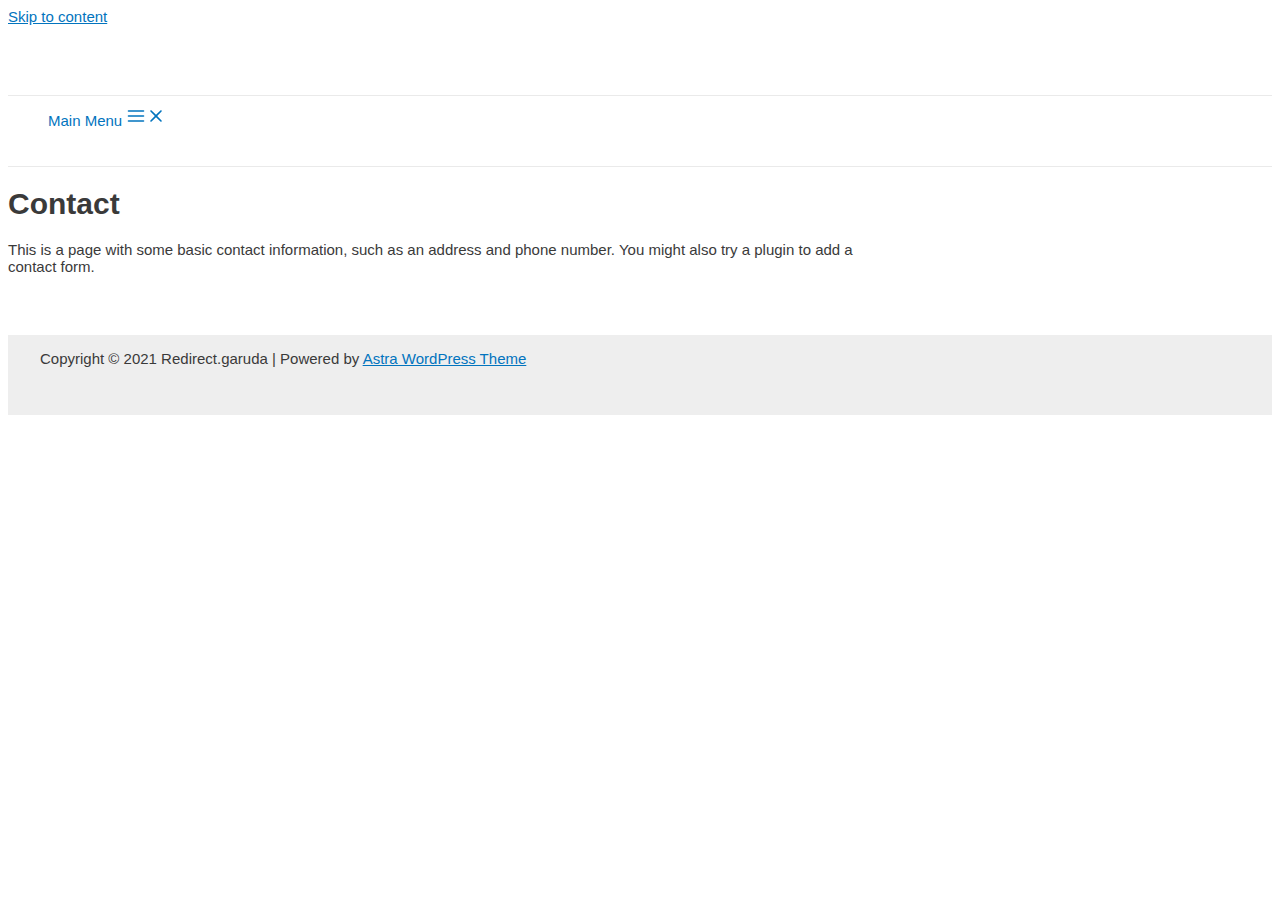
<file: contact/index.html>
<!DOCTYPE html>
<html lang="en-US">
<head>
<meta charset="UTF-8">
<meta name="viewport" content="width=device-width, initial-scale=1">
<link rel="profile" href="https://gmpg.org/xfn/11">

<title>Contact &#8211; Redirect.garuda</title>
<meta name="robots" content="max-image-preview:large">
<link rel="dns-prefetch" href="//s.w.org">
<link rel="alternate" type="application/rss+xml" title="Redirect.garuda &raquo; Feed" href="https://garudangit.github.io/Garudaredirect/feed/">
<link rel="alternate" type="application/rss+xml" title="Redirect.garuda &raquo; Comments Feed" href="https://garudangit.github.io/Garudaredirect/comments/feed/">
		<script>
			window._wpemojiSettings = {"baseUrl":"https:\/\/s.w.org\/images\/core\/emoji\/13.0.1\/72x72\/","ext":".png","svgUrl":"https:\/\/s.w.org\/images\/core\/emoji\/13.0.1\/svg\/","svgExt":".svg","source":{"concatemoji":"https:\/\/garudangit.github.io\/Garudaredirect\/wp-includes\/js\/wp-emoji-release.min.js?ver=5.7.2"}};
			!function(e,a,t){var n,r,o,i=a.createElement("canvas"),p=i.getContext&&i.getContext("2d");function s(e,t){var a=String.fromCharCode;p.clearRect(0,0,i.width,i.height),p.fillText(a.apply(this,e),0,0);e=i.toDataURL();return p.clearRect(0,0,i.width,i.height),p.fillText(a.apply(this,t),0,0),e===i.toDataURL()}function c(e){var t=a.createElement("script");t.src=e,t.defer=t.type="text/javascript",a.getElementsByTagName("head")[0].appendChild(t)}for(o=Array("flag","emoji"),t.supports={everything:!0,everythingExceptFlag:!0},r=0;r<o.length;r++)t.supports[o[r]]=function(e){if(!p||!p.fillText)return!1;switch(p.textBaseline="top",p.font="600 32px Arial",e){case"flag":return s([127987,65039,8205,9895,65039],[127987,65039,8203,9895,65039])?!1:!s([55356,56826,55356,56819],[55356,56826,8203,55356,56819])&&!s([55356,57332,56128,56423,56128,56418,56128,56421,56128,56430,56128,56423,56128,56447],[55356,57332,8203,56128,56423,8203,56128,56418,8203,56128,56421,8203,56128,56430,8203,56128,56423,8203,56128,56447]);case"emoji":return!s([55357,56424,8205,55356,57212],[55357,56424,8203,55356,57212])}return!1}(o[r]),t.supports.everything=t.supports.everything&&t.supports[o[r]],"flag"!==o[r]&&(t.supports.everythingExceptFlag=t.supports.everythingExceptFlag&&t.supports[o[r]]);t.supports.everythingExceptFlag=t.supports.everythingExceptFlag&&!t.supports.flag,t.DOMReady=!1,t.readyCallback=function(){t.DOMReady=!0},t.supports.everything||(n=function(){t.readyCallback()},a.addEventListener?(a.addEventListener("DOMContentLoaded",n,!1),e.addEventListener("load",n,!1)):(e.attachEvent("onload",n),a.attachEvent("onreadystatechange",function(){"complete"===a.readyState&&t.readyCallback()})),(n=t.source||{}).concatemoji?c(n.concatemoji):n.wpemoji&&n.twemoji&&(c(n.twemoji),c(n.wpemoji)))}(window,document,window._wpemojiSettings);
		</script>
		<style>img.wp-smiley,
img.emoji {
	display: inline !important;
	border: none !important;
	box-shadow: none !important;
	height: 1em !important;
	width: 1em !important;
	margin: 0 .07em !important;
	vertical-align: -0.1em !important;
	background: none !important;
	padding: 0 !important;
}</style>
	<link rel="stylesheet" id="astra-theme-css-css" href="https://garudangit.github.io/Garudaredirect/wp-content/themes/astra/assets/css/minified/main.min.css?ver=3.4.6" media="all">
<style id="astra-theme-css-inline-css">html{font-size:93.75%;}a,.page-title{color:#0274be;}a:hover,a:focus{color:#3a3a3a;}body,button,input,select,textarea,.ast-button,.ast-custom-button{font-family:-apple-system,BlinkMacSystemFont,Segoe UI,Roboto,Oxygen-Sans,Ubuntu,Cantarell,Helvetica Neue,sans-serif;font-weight:inherit;font-size:15px;font-size:1rem;}blockquote{color:#000000;}.site-title{font-size:35px;font-size:2.3333333333333rem;}.ast-archive-description .ast-archive-title{font-size:40px;font-size:2.6666666666667rem;}.site-header .site-description{font-size:15px;font-size:1rem;}.entry-title{font-size:30px;font-size:2rem;}h1,.entry-content h1{font-size:40px;font-size:2.6666666666667rem;}h2,.entry-content h2{font-size:30px;font-size:2rem;}h3,.entry-content h3{font-size:25px;font-size:1.6666666666667rem;}h4,.entry-content h4{font-size:20px;font-size:1.3333333333333rem;}h5,.entry-content h5{font-size:18px;font-size:1.2rem;}h6,.entry-content h6{font-size:15px;font-size:1rem;}.ast-single-post .entry-title,.page-title{font-size:30px;font-size:2rem;}::selection{background-color:#0274be;color:#ffffff;}body,h1,.entry-title a,.entry-content h1,h2,.entry-content h2,h3,.entry-content h3,h4,.entry-content h4,h5,.entry-content h5,h6,.entry-content h6{color:#3a3a3a;}.tagcloud a:hover,.tagcloud a:focus,.tagcloud a.current-item{color:#ffffff;border-color:#0274be;background-color:#0274be;}input:focus,input[type="text"]:focus,input[type="email"]:focus,input[type="url"]:focus,input[type="password"]:focus,input[type="reset"]:focus,input[type="search"]:focus,textarea:focus{border-color:#0274be;}input[type="radio"]:checked,input[type=reset],input[type="checkbox"]:checked,input[type="checkbox"]:hover:checked,input[type="checkbox"]:focus:checked,input[type=range]::-webkit-slider-thumb{border-color:#0274be;background-color:#0274be;box-shadow:none;}.site-footer a:hover + .post-count,.site-footer a:focus + .post-count{background:#0274be;border-color:#0274be;}.single .nav-links .nav-previous,.single .nav-links .nav-next{color:#0274be;}.entry-meta,.entry-meta *{line-height:1.45;color:#0274be;}.entry-meta a:hover,.entry-meta a:hover *,.entry-meta a:focus,.entry-meta a:focus *,.page-links > .page-link,.page-links .page-link:hover,.post-navigation a:hover{color:#3a3a3a;}.widget-title{font-size:21px;font-size:1.4rem;color:#3a3a3a;}#cat option,.secondary .calendar_wrap thead a,.secondary .calendar_wrap thead a:visited{color:#0274be;}.secondary .calendar_wrap #today,.ast-progress-val span{background:#0274be;}.secondary a:hover + .post-count,.secondary a:focus + .post-count{background:#0274be;border-color:#0274be;}.calendar_wrap #today > a{color:#ffffff;}.page-links .page-link,.single .post-navigation a{color:#0274be;}#secondary,#secondary button,#secondary input,#secondary select,#secondary textarea{font-size:15px;font-size:1rem;}#secondary {margin: 4em 0 2.5em;word-break: break-word;line-height: 2;}#secondary li {margin-bottom: 0.25em;}#secondary li:last-child {margin-bottom: 0;}@media (max-width: 768px) {.js_active .ast-plain-container.ast-single-post #secondary {margin-top: 1.5em;}}.ast-separate-container.ast-two-container #secondary .widget {background-color: #fff;padding: 2em;margin-bottom: 2em;}@media (min-width: 993px) {.ast-left-sidebar #secondary {padding-right: 60px;}.ast-right-sidebar #secondary {padding-left: 60px;}}@media (max-width: 993px) {.ast-right-sidebar #secondary {padding-left: 30px;}.ast-left-sidebar #secondary {padding-right: 30px;}}.wp-block-buttons.aligncenter{justify-content:center;}@media (min-width:1200px){.ast-separate-container.ast-right-sidebar .entry-content .wp-block-image.alignfull,.ast-separate-container.ast-left-sidebar .entry-content .wp-block-image.alignfull,.ast-separate-container.ast-right-sidebar .entry-content .wp-block-cover.alignfull,.ast-separate-container.ast-left-sidebar .entry-content .wp-block-cover.alignfull{margin-left:-6.67em;margin-right:-6.67em;max-width:unset;width:unset;}.ast-separate-container.ast-right-sidebar .entry-content .wp-block-image.alignwide,.ast-separate-container.ast-left-sidebar .entry-content .wp-block-image.alignwide,.ast-separate-container.ast-right-sidebar .entry-content .wp-block-cover.alignwide,.ast-separate-container.ast-left-sidebar .entry-content .wp-block-cover.alignwide{margin-left:-20px;margin-right:-20px;max-width:unset;width:unset;}}@media (min-width:1200px){.wp-block-group .has-background{padding:20px;}}@media (min-width:1200px){.ast-separate-container.ast-right-sidebar .entry-content .wp-block-group.alignwide,.ast-separate-container.ast-left-sidebar .entry-content .wp-block-group.alignwide,.ast-separate-container.ast-right-sidebar .entry-content .wp-block-cover.alignwide,.ast-separate-container.ast-left-sidebar .entry-content .wp-block-cover.alignwide{margin-left:-20px;margin-right:-20px;padding-left:20px;padding-right:20px;}.ast-separate-container.ast-right-sidebar .entry-content .wp-block-group.alignfull,.ast-separate-container.ast-left-sidebar .entry-content .wp-block-group.alignfull,.ast-separate-container.ast-right-sidebar .entry-content .wp-block-cover.alignfull,.ast-separate-container.ast-left-sidebar .entry-content .wp-block-cover.alignfull{margin-left:-6.67em;margin-right:-6.67em;padding-left:6.67em;padding-right:6.67em;}}@media (min-width:1200px){.wp-block-cover-image.alignwide .wp-block-cover__inner-container,.wp-block-cover.alignwide .wp-block-cover__inner-container,.wp-block-cover-image.alignfull .wp-block-cover__inner-container,.wp-block-cover.alignfull .wp-block-cover__inner-container{width:100%;}}.ast-plain-container.ast-no-sidebar #primary{margin-top:0;margin-bottom:0;}@media (max-width:921px){.ast-theme-transparent-header #primary,.ast-theme-transparent-header #secondary{padding:0;}}.wp-block-columns{margin-bottom:unset;}.wp-block-image.size-full{margin:2rem 0;}.wp-block-separator.has-background{padding:0;}.wp-block-gallery{margin-bottom:1.6em;}.wp-block-group{padding-top:4em;padding-bottom:4em;}.wp-block-group__inner-container .wp-block-columns:last-child,.wp-block-group__inner-container :last-child,.wp-block-table table{margin-bottom:0;}.blocks-gallery-grid{width:100%;}.wp-block-navigation-link__content{padding:5px 0;}.wp-block-group .wp-block-group .has-text-align-center,.wp-block-group .wp-block-column .has-text-align-center{max-width:100%;}.has-text-align-center{margin:0 auto;}@media (min-width:1200px){.wp-block-cover__inner-container,.alignwide .wp-block-group__inner-container,.alignfull .wp-block-group__inner-container{max-width:1200px;margin:0 auto;}.wp-block-group.alignnone,.wp-block-group.aligncenter,.wp-block-group.alignleft,.wp-block-group.alignright,.wp-block-group.alignwide,.wp-block-columns.alignwide{margin:2rem 0 1rem 0;}}@media (max-width:1200px){.wp-block-group{padding:3em;}.wp-block-group .wp-block-group{padding:1.5em;}.wp-block-columns,.wp-block-column{margin:1rem 0;}}@media (min-width:921px){.wp-block-columns .wp-block-group{padding:2em;}}@media (max-width:544px){.wp-block-cover-image .wp-block-cover__inner-container,.wp-block-cover .wp-block-cover__inner-container{width:unset;}.wp-block-cover,.wp-block-cover-image{padding:2em 0;}.wp-block-group,.wp-block-cover{padding:2em;}.wp-block-media-text__media img,.wp-block-media-text__media video{width:unset;max-width:100%;}.wp-block-media-text.has-background .wp-block-media-text__content{padding:1em;}}@media (max-width:921px){.ast-plain-container.ast-no-sidebar #primary{padding:0;}}@media (min-width:544px){.entry-content .wp-block-media-text.has-media-on-the-right .wp-block-media-text__content{padding:0 8% 0 0;}.entry-content .wp-block-media-text .wp-block-media-text__content{padding:0 0 0 8%;}.ast-plain-container .site-content .entry-content .has-custom-content-position.is-position-bottom-left > *,.ast-plain-container .site-content .entry-content .has-custom-content-position.is-position-bottom-right > *,.ast-plain-container .site-content .entry-content .has-custom-content-position.is-position-top-left > *,.ast-plain-container .site-content .entry-content .has-custom-content-position.is-position-top-right > *,.ast-plain-container .site-content .entry-content .has-custom-content-position.is-position-center-right > *,.ast-plain-container .site-content .entry-content .has-custom-content-position.is-position-center-left > *{margin:0;}}@media (max-width:544px){.entry-content .wp-block-media-text .wp-block-media-text__content{padding:8% 0;}.wp-block-media-text .wp-block-media-text__media img{width:auto;max-width:100%;}}.wp-block-button.is-style-outline .wp-block-button__link{border-color:#0274be;border-top-width:2px;border-right-width:2px;border-bottom-width:2px;border-left-width:2px;}.wp-block-button.is-style-outline > .wp-block-button__link:not(.has-text-color),.wp-block-button.wp-block-button__link.is-style-outline:not(.has-text-color){color:#0274be;}.wp-block-button.is-style-outline .wp-block-button__link:hover,.wp-block-button.is-style-outline .wp-block-button__link:focus{color:#ffffff !important;background-color:#3a3a3a;border-color:#3a3a3a;}.post-page-numbers.current .page-link,.ast-pagination .page-numbers.current{color:#ffffff;border-color:#0274be;background-color:#0274be;border-radius:2px;}@media (max-width:921px){.wp-block-button.is-style-outline .wp-block-button__link{padding-top:calc(15px - 2px);padding-right:calc(30px - 2px);padding-bottom:calc(15px - 2px);padding-left:calc(30px - 2px);}}@media (max-width:544px){.wp-block-button.is-style-outline .wp-block-button__link{padding-top:calc(15px - 2px);padding-right:calc(30px - 2px);padding-bottom:calc(15px - 2px);padding-left:calc(30px - 2px);}}@media (min-width:544px){.entry-content > .alignleft{margin-right:20px;}.entry-content > .alignright{margin-left:20px;}.wp-block-group.has-background{padding:20px;}}@media (max-width:921px){.ast-separate-container .ast-article-post,.ast-separate-container .ast-article-single{padding:1.5em 2.14em;}.ast-separate-container #primary,.ast-separate-container #secondary{padding:1.5em 0;}#primary,#secondary{padding:1.5em 0;margin:0;}.ast-left-sidebar #content > .ast-container{display:flex;flex-direction:column-reverse;width:100%;}.ast-author-box img.avatar{margin:20px 0 0 0;}}@media (max-width:921px){#secondary.secondary{padding-top:0;}.ast-separate-container.ast-right-sidebar #secondary{padding-left:1em;padding-right:1em;}.ast-separate-container.ast-two-container #secondary{padding-left:0;padding-right:0;}.ast-page-builder-template .entry-header #secondary,.ast-page-builder-template #secondary{margin-top:1.5em;}}@media (max-width:921px){.ast-right-sidebar #primary{padding-right:0;}.ast-page-builder-template.ast-left-sidebar #secondary,.ast-page-builder-template.ast-right-sidebar #secondary{padding-right:20px;padding-left:20px;}.ast-right-sidebar #secondary,.ast-left-sidebar #primary{padding-left:0;}.ast-left-sidebar #secondary{padding-right:0;}}@media (min-width:922px){.ast-separate-container.ast-right-sidebar #primary,.ast-separate-container.ast-left-sidebar #primary{border:0;}.search-no-results.ast-separate-container #primary{margin-bottom:4em;}}@media (min-width:922px){.ast-right-sidebar #primary{border-right:1px solid #eee;}.ast-left-sidebar #primary{border-left:1px solid #eee;}.ast-right-sidebar #secondary{border-left:1px solid #eee;margin-left:-1px;}.ast-left-sidebar #secondary{border-right:1px solid #eee;margin-right:-1px;}.ast-separate-container.ast-two-container.ast-right-sidebar #secondary{padding-left:30px;padding-right:0;}.ast-separate-container.ast-two-container.ast-left-sidebar #secondary{padding-right:30px;padding-left:0;}.ast-separate-container.ast-right-sidebar #secondary,.ast-separate-container.ast-left-sidebar #secondary{border:0;margin-left:auto;margin-right:auto;}.ast-separate-container.ast-two-container #secondary .widget:last-child{margin-bottom:0;}}.wp-block-button .wp-block-button__link,{color:#ffffff;}.wp-block-button .wp-block-button__link:hover,.wp-block-button .wp-block-button__link:focus{color:#ffffff;background-color:#3a3a3a;border-color:#3a3a3a;}.wp-block-button .wp-block-button__link{border:none;background-color:#0274be;color:#ffffff;font-family:inherit;font-weight:inherit;line-height:1;border-radius:2px;padding:15px 30px;}.wp-block-button.is-style-outline .wp-block-button__link{border-style:solid;border-top-width:2px;border-right-width:2px;border-left-width:2px;border-bottom-width:2px;border-color:#0274be;padding-top:calc(15px - 2px);padding-right:calc(30px - 2px);padding-bottom:calc(15px - 2px);padding-left:calc(30px - 2px);}@media (max-width:921px){.wp-block-button .wp-block-button__link{border:none;padding:15px 30px;}.wp-block-button.is-style-outline .wp-block-button__link{padding-top:calc(15px - 2px);padding-right:calc(30px - 2px);padding-bottom:calc(15px - 2px);padding-left:calc(30px - 2px);}}@media (max-width:544px){.wp-block-button .wp-block-button__link{border:none;padding:15px 30px;}.wp-block-button.is-style-outline .wp-block-button__link{padding-top:calc(15px - 2px);padding-right:calc(30px - 2px);padding-bottom:calc(15px - 2px);padding-left:calc(30px - 2px);}}.menu-toggle,button,.ast-button,.ast-custom-button,.button,input#submit,input[type="button"],input[type="submit"],input[type="reset"]{border-style:solid;border-top-width:0;border-right-width:0;border-left-width:0;border-bottom-width:0;color:#ffffff;border-color:#0274be;background-color:#0274be;border-radius:2px;padding-top:10px;padding-right:40px;padding-bottom:10px;padding-left:40px;font-family:inherit;font-weight:inherit;line-height:1;}button:focus,.menu-toggle:hover,button:hover,.ast-button:hover,.ast-custom-button:hover .button:hover,.ast-custom-button:hover ,input[type=reset]:hover,input[type=reset]:focus,input#submit:hover,input#submit:focus,input[type="button"]:hover,input[type="button"]:focus,input[type="submit"]:hover,input[type="submit"]:focus{color:#ffffff;background-color:#3a3a3a;border-color:#3a3a3a;}@media (min-width:544px){.ast-container{max-width:100%;}}@media (max-width:544px){.ast-separate-container .ast-article-post,.ast-separate-container .ast-article-single,.ast-separate-container .comments-title,.ast-separate-container .ast-archive-description{padding:1.5em 1em;}.ast-separate-container #content .ast-container{padding-left:0.54em;padding-right:0.54em;}.ast-separate-container .ast-comment-list li.depth-1{padding:1.5em 1em;margin-bottom:1.5em;}.ast-separate-container .ast-comment-list .bypostauthor{padding:.5em;}.ast-search-menu-icon.ast-dropdown-active .search-field{width:170px;}.ast-separate-container #secondary{padding-top:0;}.ast-separate-container.ast-two-container #secondary .widget{margin-bottom:1.5em;padding-left:1em;padding-right:1em;}}@media (max-width:921px){.ast-mobile-header-stack .main-header-bar .ast-search-menu-icon{display:inline-block;}.ast-header-break-point.ast-header-custom-item-outside .ast-mobile-header-stack .main-header-bar .ast-search-icon{margin:0;}.ast-comment-avatar-wrap img{max-width:2.5em;}.ast-separate-container .ast-comment-list li.depth-1{padding:1.5em 2.14em;}.ast-separate-container .comment-respond{padding:2em 2.14em;}.ast-comment-meta{padding:0 1.8888em 1.3333em;}}@media (max-width:921px){.ast-archive-description .ast-archive-title{font-size:40px;}.entry-title{font-size:30px;}h1,.entry-content h1{font-size:30px;}h2,.entry-content h2{font-size:25px;}h3,.entry-content h3{font-size:20px;}.ast-single-post .entry-title,.page-title{font-size:30px;}}@media (max-width:544px){.ast-archive-description .ast-archive-title{font-size:40px;}.entry-title{font-size:30px;}h1,.entry-content h1{font-size:30px;}h2,.entry-content h2{font-size:25px;}h3,.entry-content h3{font-size:20px;}.ast-single-post .entry-title,.page-title{font-size:30px;}}@media (max-width:921px){html{font-size:85.5%;}}@media (max-width:544px){html{font-size:85.5%;}}@media (min-width:922px){.ast-container{max-width:1240px;}}@media (min-width:922px){.main-header-menu .sub-menu .menu-item.ast-left-align-sub-menu:hover > .sub-menu,.main-header-menu .sub-menu .menu-item.ast-left-align-sub-menu.focus > .sub-menu{margin-left:-0px;}}.ast-breadcrumbs .trail-browse,.ast-breadcrumbs .trail-items,.ast-breadcrumbs .trail-items li{display:inline-block;margin:0;padding:0;border:none;background:inherit;text-indent:0;}.ast-breadcrumbs .trail-browse{font-size:inherit;font-style:inherit;font-weight:inherit;color:inherit;}.ast-breadcrumbs .trail-items{list-style:none;}.trail-items li::after{padding:0 0.3em;content:"\00bb";}.trail-items li:last-of-type::after{display:none;}@media (max-width:921px){.ast-builder-grid-row-container.ast-builder-grid-row-tablet-3-firstrow .ast-builder-grid-row > *:first-child,.ast-builder-grid-row-container.ast-builder-grid-row-tablet-3-lastrow .ast-builder-grid-row > *:last-child{grid-column:1 / -1;}}@media (max-width:544px){.ast-builder-grid-row-container.ast-builder-grid-row-mobile-3-firstrow .ast-builder-grid-row > *:first-child,.ast-builder-grid-row-container.ast-builder-grid-row-mobile-3-lastrow .ast-builder-grid-row > *:last-child{grid-column:1 / -1;}}.ast-builder-layout-element[data-section="title_tagline"]{display:flex;}@media (max-width:921px){.ast-header-break-point .ast-builder-layout-element[data-section="title_tagline"]{display:flex;}}@media (max-width:544px){.ast-header-break-point .ast-builder-layout-element[data-section="title_tagline"]{display:flex;}}.site-below-footer-wrap[data-section="section-below-footer-builder"]{background-color:#eeeeee;;min-height:80px;}.site-below-footer-wrap[data-section="section-below-footer-builder"] .ast-builder-grid-row{max-width:1200px;margin-left:auto;margin-right:auto;}.site-below-footer-wrap[data-section="section-below-footer-builder"] .ast-builder-grid-row,.site-below-footer-wrap[data-section="section-below-footer-builder"] .site-footer-section{align-items:flex-start;}.site-below-footer-wrap[data-section="section-below-footer-builder"].ast-footer-row-inline .site-footer-section{display:flex;margin-bottom:0;}.ast-builder-grid-row-full .ast-builder-grid-row{grid-template-columns:1fr;}@media (max-width:921px){.site-below-footer-wrap[data-section="section-below-footer-builder"].ast-footer-row-tablet-inline .site-footer-section{display:flex;margin-bottom:0;}.site-below-footer-wrap[data-section="section-below-footer-builder"].ast-footer-row-tablet-stack .site-footer-section{display:block;margin-bottom:10px;}.ast-builder-grid-row-container.ast-builder-grid-row-tablet-full .ast-builder-grid-row{grid-template-columns:1fr;}}@media (max-width:544px){.site-below-footer-wrap[data-section="section-below-footer-builder"].ast-footer-row-mobile-inline .site-footer-section{display:flex;margin-bottom:0;}.site-below-footer-wrap[data-section="section-below-footer-builder"].ast-footer-row-mobile-stack .site-footer-section{display:block;margin-bottom:10px;}.ast-builder-grid-row-container.ast-builder-grid-row-mobile-full .ast-builder-grid-row{grid-template-columns:1fr;}}.site-below-footer-wrap[data-section="section-below-footer-builder"]{display:grid;}@media (max-width:921px){.ast-header-break-point .site-below-footer-wrap[data-section="section-below-footer-builder"]{display:grid;}}@media (max-width:544px){.ast-header-break-point .site-below-footer-wrap[data-section="section-below-footer-builder"]{display:grid;}}.ast-footer-copyright{text-align:center;}.ast-footer-copyright {color:#3a3a3a;}@media (max-width:921px){.ast-footer-copyright{text-align:center;}}@media (max-width:544px){.ast-footer-copyright{text-align:center;}}.ast-footer-copyright.ast-builder-layout-element{display:flex;}@media (max-width:921px){.ast-header-break-point .ast-footer-copyright.ast-builder-layout-element{display:flex;}}@media (max-width:544px){.ast-header-break-point .ast-footer-copyright.ast-builder-layout-element{display:flex;}}.ast-header-break-point .main-header-bar{border-bottom-width:1px;}@media (min-width:922px){.main-header-bar{border-bottom-width:1px;}}@media (min-width:922px){#primary{width:70%;}#secondary{width:30%;}}.ast-safari-browser-less-than-11 .main-header-menu .menu-item, .ast-safari-browser-less-than-11 .main-header-bar .ast-masthead-custom-menu-items{display:block;}.main-header-menu .menu-item, #astra-footer-menu .menu-item, .main-header-bar .ast-masthead-custom-menu-items{-js-display:flex;display:flex;-webkit-box-pack:center;-webkit-justify-content:center;-moz-box-pack:center;-ms-flex-pack:center;justify-content:center;-webkit-box-orient:vertical;-webkit-box-direction:normal;-webkit-flex-direction:column;-moz-box-orient:vertical;-moz-box-direction:normal;-ms-flex-direction:column;flex-direction:column;}.main-header-menu > .menu-item > .menu-link, #astra-footer-menu > .menu-item > .menu-link,{height:100%;-webkit-box-align:center;-webkit-align-items:center;-moz-box-align:center;-ms-flex-align:center;align-items:center;-js-display:flex;display:flex;}.ast-primary-menu-disabled .main-header-bar .ast-masthead-custom-menu-items{flex:unset;}.ast-header-break-point .main-navigation ul .menu-item .menu-link .icon-arrow:first-of-type svg{top:.2em;margin-top:0px;margin-left:0px;width:.65em;transform:translate(0, -2px) rotateZ(270deg);}.ast-mobile-popup-content .ast-submenu-expanded > .ast-menu-toggle{transform:rotateX(180deg);}.ast-mobile-header-content > *,.ast-desktop-header-content > * {padding: 10px 0;height: auto;}.ast-mobile-header-content > *:first-child,.ast-desktop-header-content > *:first-child {padding-top: 10px;}.ast-mobile-header-content > .ast-builder-menu,.ast-desktop-header-content > .ast-builder-menu {padding-top: 0;}.ast-mobile-header-content > *:last-child,.ast-desktop-header-content > *:last-child {padding-bottom: 0;}.ast-mobile-header-content .ast-search-menu-icon.ast-inline-search label,.ast-desktop-header-content .ast-search-menu-icon.ast-inline-search label {width: 100%;}.ast-desktop-header-content .main-header-bar-navigation .ast-submenu-expanded > .ast-menu-toggle::before {transform: rotateX(180deg);}#ast-desktop-header .ast-desktop-header-content,.ast-mobile-header-content .ast-search-icon,.ast-desktop-header-content .ast-search-icon,.ast-off-canvas-active .ast-main-header-nav-open.ast-popup-nav-open .ast-mobile-header-wrap .ast-mobile-header-content,.ast-mobile-header-wrap .ast-mobile-header-content,.ast-main-header-nav-open.ast-popup-nav-open .ast-mobile-header-wrap .ast-mobile-header-content,.ast-off-canvas-active .ast-main-header-nav-open.ast-popup-nav-open .ast-desktop-header-content,.ast-main-header-nav-open.ast-popup-nav-open .ast-desktop-header-content {display: none;}.ast-main-header-nav-open.ast-header-break-point #ast-desktop-header .ast-desktop-header-content,.ast-main-header-nav-open.ast-header-break-point .ast-mobile-header-wrap .ast-mobile-header-content {display: block;}.ast-desktop .ast-desktop-header-content .astra-menu-animation-slide-up > .menu-item > .sub-menu,.ast-desktop .ast-desktop-header-content .astra-menu-animation-slide-up > .menu-item .menu-item > .sub-menu,.ast-desktop .ast-desktop-header-content .astra-menu-animation-slide-down > .menu-item > .sub-menu,.ast-desktop .ast-desktop-header-content .astra-menu-animation-slide-down > .menu-item .menu-item > .sub-menu,.ast-desktop .ast-desktop-header-content .astra-menu-animation-fade > .menu-item > .sub-menu,.ast-desktop .ast-desktop-header-content .astra-menu-animation-fade > .menu-item .menu-item > .sub-menu {opacity: 1;visibility: visible;}.ast-hfb-header.ast-default-menu-enable.ast-header-break-point .ast-mobile-header-wrap .ast-mobile-header-content .main-header-bar-navigation {width: unset;margin: unset;}.ast-mobile-header-content.content-align-flex-end .main-header-bar-navigation .menu-item-has-children > .ast-menu-toggle,.ast-desktop-header-content.content-align-flex-end .main-header-bar-navigation .menu-item-has-children > .ast-menu-toggle {left: calc( 20px - 0.907em);}.ast-mobile-header-content .ast-search-menu-icon,.ast-mobile-header-content .ast-search-menu-icon.slide-search,.ast-desktop-header-content .ast-search-menu-icon,.ast-desktop-header-content .ast-search-menu-icon.slide-search {width: 100%;position: relative;display: block;right: auto;transform: none;}.ast-mobile-header-content .ast-search-menu-icon.slide-search .search-form,.ast-mobile-header-content .ast-search-menu-icon .search-form,.ast-desktop-header-content .ast-search-menu-icon.slide-search .search-form,.ast-desktop-header-content .ast-search-menu-icon .search-form {right: 0;visibility: visible;opacity: 1;position: relative;top: auto;transform: none;padding: 0;display: block;overflow: hidden;}.ast-mobile-header-content .ast-search-menu-icon.ast-inline-search .search-field,.ast-mobile-header-content .ast-search-menu-icon .search-field,.ast-desktop-header-content .ast-search-menu-icon.ast-inline-search .search-field,.ast-desktop-header-content .ast-search-menu-icon .search-field {width: 100%;padding-right: 5.5em;}.ast-mobile-header-content .ast-search-menu-icon .search-submit,.ast-desktop-header-content .ast-search-menu-icon .search-submit {display: block;position: absolute;height: 100%;top: 0;right: 0;padding: 0 1em;border-radius: 0;}.ast-hfb-header.ast-default-menu-enable.ast-header-break-point .ast-mobile-header-wrap .ast-mobile-header-content .main-header-bar-navigation ul .sub-menu .menu-link {padding-left: 30px;}.ast-hfb-header.ast-default-menu-enable.ast-header-break-point .ast-mobile-header-wrap .ast-mobile-header-content .main-header-bar-navigation .sub-menu .menu-item .menu-item .menu-link {padding-left: 40px;}.ast-mobile-popup-drawer.active .ast-mobile-popup-inner{background-color:#ffffff;;}.ast-mobile-header-wrap .ast-mobile-header-content, .ast-desktop-header-content{background-color:#ffffff;;}.ast-mobile-popup-content > *, .ast-mobile-header-content > *, .ast-desktop-popup-content > *, .ast-desktop-header-content > *{padding-top:0;padding-bottom:0;}.content-align-flex-start .ast-builder-layout-element{justify-content:flex-start;}.content-align-flex-start .main-header-menu{text-align:left;}.ast-mobile-popup-drawer.active .ast-mobile-popup-drawer.active .menu-toggle-close{color:#3a3a3a;}.ast-mobile-header-wrap .ast-primary-header-bar,.ast-primary-header-bar .site-primary-header-wrap{min-height:70px;}.ast-desktop .ast-primary-header-bar .main-header-menu > .menu-item{line-height:70px;}@media (max-width:921px){#masthead .ast-mobile-header-wrap .ast-above-header-bar,#masthead .ast-mobile-header-wrap .ast-primary-header-bar,#masthead .ast-mobile-header-wrap .ast-below-header-bar{padding-left:20px;padding-right:20px;}}.ast-header-break-point .ast-primary-header-bar{border-bottom-width:1px;border-bottom-color:#eaeaea;border-bottom-style:solid;}@media (min-width:922px){.ast-primary-header-bar{border-bottom-width:1px;border-bottom-color:#eaeaea;border-bottom-style:solid;}}.ast-primary-header-bar{background-color:#ffffff;;}.ast-primary-header-bar{display:block;}@media (max-width:921px){.ast-header-break-point .ast-primary-header-bar{display:grid;}}@media (max-width:544px){.ast-header-break-point .ast-primary-header-bar{display:grid;}}[data-section="section-header-mobile-trigger"] .ast-button-wrap .ast-mobile-menu-trigger-minimal{color:#0274be;border:none;background:transparent;}[data-section="section-header-mobile-trigger"] .ast-button-wrap .mobile-menu-toggle-icon .ast-mobile-svg{width:20px;height:20px;fill:#0274be;}[data-section="section-header-mobile-trigger"] .ast-button-wrap .mobile-menu-wrap .mobile-menu{color:#0274be;}.ast-builder-menu-mobile .main-navigation .menu-item > .menu-link{font-family:inherit;font-weight:inherit;}.ast-builder-menu-mobile .main-navigation .menu-item.menu-item-has-children > .ast-menu-toggle{top:0;}.ast-builder-menu-mobile .main-navigation .menu-item-has-children > .menu-link:after{content:unset;}.ast-hfb-header .ast-builder-menu-mobile .main-header-menu, .ast-hfb-header .ast-builder-menu-mobile .main-navigation .menu-item .menu-link, .ast-hfb-header .ast-builder-menu-mobile .main-navigation .menu-item .sub-menu .menu-link{border-style:none;}.ast-builder-menu-mobile .main-navigation .menu-item.menu-item-has-children > .ast-menu-toggle{top:0;}@media (max-width:921px){.ast-builder-menu-mobile .main-navigation .menu-item.menu-item-has-children > .ast-menu-toggle{top:0;}.ast-builder-menu-mobile .main-navigation .menu-item-has-children > .menu-link:after{content:unset;}}@media (max-width:544px){.ast-builder-menu-mobile .main-navigation .menu-item.menu-item-has-children > .ast-menu-toggle{top:0;}}.ast-builder-menu-mobile .main-navigation{display:block;}@media (max-width:921px){.ast-header-break-point .ast-builder-menu-mobile .main-navigation{display:block;}}@media (max-width:544px){.ast-header-break-point .ast-builder-menu-mobile .main-navigation{display:block;}}</style>
<link rel="stylesheet" id="wp-block-library-css" href="https://garudangit.github.io/Garudaredirect/wp-includes/css/dist/block-library/style.min.css?ver=5.7.2" media="all">
<!--[if IE]>
<script src='https://garudangit.github.io/Garudaredirect/wp-content/themes/astra/assets/js/minified/flexibility.min.js?ver=3.4.6' id='astra-flexibility-js'></script>
<script id='astra-flexibility-js-after'>
flexibility(document.documentElement);
</script>
<![endif]-->
<link rel="https://api.w.org/" href="https://garudangit.github.io/Garudaredirect/wp-json/">
<link rel="alternate" type="application/json" href="https://garudangit.github.io/Garudaredirect/wp-json/wp/v2/pages/13">
<link rel="EditURI" type="application/rsd+xml" title="RSD" href="https://garudangit.github.io/Garudaredirect/xmlrpc.php?rsd">
<link rel="wlwmanifest" type="application/wlwmanifest+xml" href="https://garudangit.github.io/Garudaredirect/wp-includes/wlwmanifest.xml"> 
<meta name="generator" content="WordPress 5.7.2">
<link rel="canonical" href="https://garudangit.github.io/Garudaredirect/contact/">
<link rel="shortlink" href="https://garudangit.github.io/Garudaredirect/?p=13">
<link rel="alternate" type="application/json+oembed" href="https://garudangit.github.io/Garudaredirect/wp-json/oembed/1.0/embed?url=https%3A%2F%2Fgarudangit.github.io%2FGarudaredirect%2Fcontact%2F">
<link rel="alternate" type="text/xml+oembed" href="https://garudangit.github.io/Garudaredirect/wp-json/oembed/1.0/embed?url=https%3A%2F%2Fgarudangit.github.io%2FGarudaredirect%2Fcontact%2F&#038;format=xml">
</head>

<body itemtype="https://schema.org/WebPage" itemscope="itemscope" class="page-template-default page page-id-13 ast-single-post ast-inherit-site-logo-transparent ast-hfb-header ast-desktop ast-separate-container ast-right-sidebar astra-3.4.6 ast-normal-title-enabled">
<div class="hfeed site" id="page">
	<a class="skip-link screen-reader-text" href="#content">Skip to content</a>
			<header class="site-header header-main-layout-1 ast-primary-menu-enabled ast-logo-title-inline ast-hide-custom-menu-mobile ast-builder-menu-toggle-icon ast-mobile-header-inline" id="masthead" itemtype="https://schema.org/WPHeader" itemscope="itemscope" itemid="#masthead">
			<div id="ast-desktop-header" data-toggle-type="dropdown">
		<div class="ast-main-header-wrap main-header-bar-wrap ">
		<div class="ast-primary-header-bar ast-primary-header main-header-bar site-header-focus-item" data-section="section-primary-header-builder">
						<div class="site-primary-header-wrap ast-builder-grid-row-container site-header-focus-item ast-container" data-section="section-primary-header-builder">
				<div class="ast-builder-grid-row ast-builder-grid-row-has-sides ast-builder-grid-row-no-center">
											<div class="site-header-primary-section-left site-header-section ast-flex site-header-section-left">
									<div class="ast-builder-layout-element ast-flex site-header-focus-item" data-section="title_tagline">
											<div class="site-branding ast-site-identity" itemtype="https://schema.org/Organization" itemscope="itemscope">
									</div>
			<!-- .site-branding -->
					</div>
								</div>
																									<div class="site-header-primary-section-right site-header-section ast-flex ast-grid-right-section">
															</div>
												</div>
					</div>
								</div>
			</div>
		<div class="ast-desktop-header-content content-align-flex-start ">
			</div>
</div> <!-- Main Header Bar Wrap -->
<div id="ast-mobile-header" class="ast-mobile-header-wrap " data-type="dropdown">
		<div class="ast-main-header-wrap main-header-bar-wrap">
		<div class="ast-primary-header-bar ast-primary-header main-header-bar site-primary-header-wrap site-header-focus-item ast-builder-grid-row-layout-default ast-builder-grid-row-tablet-layout-default ast-builder-grid-row-mobile-layout-default" data-section="section-primary-header-builder">
									<div class="ast-builder-grid-row ast-builder-grid-row-has-sides ast-builder-grid-row-no-center">
													<div class="site-header-primary-section-left site-header-section ast-flex site-header-section-left">
										<div class="ast-builder-layout-element ast-flex site-header-focus-item" data-section="title_tagline">
											<div class="site-branding ast-site-identity" itemtype="https://schema.org/Organization" itemscope="itemscope">
									</div>
			<!-- .site-branding -->
					</div>
									</div>
																									<div class="site-header-primary-section-right site-header-section ast-flex ast-grid-right-section">
										<div class="ast-builder-layout-element ast-flex site-header-focus-item" data-section="section-header-mobile-trigger">
						<div class="ast-button-wrap">
				<button type="button" class="menu-toggle main-header-menu-toggle ast-mobile-menu-trigger-minimal" aria-expanded="false">
					<span class="screen-reader-text">Main Menu</span>
					<span class="mobile-menu-toggle-icon">
						<span class="ahfb-svg-iconset ast-inline-flex svg-baseline"><svg role="img" class="ast-mobile-svg ast-menu-svg" fill="currentColor" version="1.1" xmlns="http://www.w3.org/2000/svg" width="24" height="24" viewbox="0 0 24 24"><path d="M3 13h18c0.552 0 1-0.448 1-1s-0.448-1-1-1h-18c-0.552 0-1 0.448-1 1s0.448 1 1 1zM3 7h18c0.552 0 1-0.448 1-1s-0.448-1-1-1h-18c-0.552 0-1 0.448-1 1s0.448 1 1 1zM3 19h18c0.552 0 1-0.448 1-1s-0.448-1-1-1h-18c-0.552 0-1 0.448-1 1s0.448 1 1 1z"></path></svg></span><span class="ahfb-svg-iconset ast-inline-flex svg-baseline"><svg class="ast-mobile-svg ast-close-svg" fill="currentColor" version="1.1" xmlns="http://www.w3.org/2000/svg" width="24" height="24" viewbox="0 0 24 24"><path d="M5.293 6.707l5.293 5.293-5.293 5.293c-0.391 0.391-0.391 1.024 0 1.414s1.024 0.391 1.414 0l5.293-5.293 5.293 5.293c0.391 0.391 1.024 0.391 1.414 0s0.391-1.024 0-1.414l-5.293-5.293 5.293-5.293c0.391-0.391 0.391-1.024 0-1.414s-1.024-0.391-1.414 0l-5.293 5.293-5.293-5.293c-0.391-0.391-1.024-0.391-1.414 0s-0.391 1.024 0 1.414z"></path></svg></span>					</span>
									</button>
			</div>
					</div>
									</div>
											</div>
						</div>
	</div>
		<div class="ast-mobile-header-content content-align-flex-start ">
				<div class="ast-builder-menu-mobile ast-builder-menu ast-builder-menu-mobile-focus-item ast-builder-layout-element site-header-focus-item" data-section="section-header-mobile-menu">
			<div class="ast-main-header-bar-alignment"><div class="main-header-bar-navigation"><nav class="site-navigation" id="site-navigation" itemtype="https://schema.org/SiteNavigationElement" itemscope="itemscope" aria-label="Site Navigation"><div id="ast-hf-mobile-menu" class="main-navigation"><ul class="main-header-menu ast-nav-menu ast-flex  submenu-with-border astra-menu-animation-fade  stack-on-mobile">
<li class="page_item page-item-12 menu-item"><a href="https://garudangit.github.io/Garudaredirect/about/" class="menu-link">About</a></li>
<li class="page_item page-item-14 menu-item"><a href="https://garudangit.github.io/Garudaredirect/blog/" class="menu-link">Blog</a></li>
<li class="page_item page-item-13 current-menu-item menu-item current-menu-item"><a href="https://garudangit.github.io/Garudaredirect/contact/" class="menu-link">Contact</a></li>
<li class="page_item page-item-11 menu-item"><a href="https://garudangit.github.io/Garudaredirect/" class="menu-link">Hey There!</a></li>
<li class="page_item page-item-2 menu-item"><a href="https://garudangit.github.io/Garudaredirect/sample-page/" class="menu-link">Sample Page</a></li>
</ul></div></nav></div></div>		</div>
			</div>
</div>
		</header><!-- #masthead -->
			<div id="content" class="site-content">
		<div class="ast-container">
		

	<div id="primary" class="content-area primary">

		
					<main id="main" class="site-main">
				<article class="post-13 page type-page status-publish ast-article-single" id="post-13" itemtype="https://schema.org/CreativeWork" itemscope="itemscope">
		<header class="entry-header ast-no-thumbnail ast-no-meta">
		
		<h1 class="entry-title" itemprop="headline">Contact</h1>	</header><!-- .entry-header -->

	<div class="entry-content clear" itemprop="text">

		
		
<p>This is a page with some basic contact information, such as an address and phone number. You might also try a plugin to add a contact form.</p>

		
		
	</div>
<!-- .entry-content .clear -->

	
	
</article><!-- #post-## -->

			</main><!-- #main -->
			
		
	</div>
<!-- #primary -->


	<div class="widget-area secondary" id="secondary" role="complementary" itemtype="https://schema.org/WPSideBar" itemscope="itemscope">
	<div class="sidebar-main">
				
	</div>
<!-- .sidebar-main -->
</div>
<!-- #secondary -->


	</div> <!-- ast-container -->
	</div>
<!-- #content -->
<footer class="site-footer" id="colophon" itemtype="https://schema.org/WPFooter" itemscope="itemscope" itemid="#colophon">
			<div class="site-below-footer-wrap ast-builder-grid-row-container site-footer-focus-item ast-builder-grid-row-full ast-builder-grid-row-tablet-full ast-builder-grid-row-mobile-full ast-footer-row-stack ast-footer-row-tablet-stack ast-footer-row-mobile-stack" data-section="section-below-footer-builder">
	<div class="ast-builder-grid-row-container-inner">
					<div class="ast-builder-footer-grid-columns site-below-footer-inner-wrap ast-builder-grid-row">
											<div class="site-footer-below-section-1 site-footer-section site-footer-section-1">
								<div class="ast-builder-layout-element ast-flex site-footer-focus-item ast-footer-copyright" data-section="section-footer-builder">
				<div class="ast-footer-copyright">
<p>Copyright &copy; 2021 Redirect.garuda | Powered by <a href="https://wpastra.com/" rel="nofollow noopener" target="_blank">Astra WordPress Theme</a></p>
</div>			</div>
						</div>
										</div>
			</div>

</div>
	</footer><!-- #colophon -->
	</div>
<!-- #page -->
<script id="astra-theme-js-js-extra">
var astra = {"break_point":"921","isRtl":""};
</script>
<script src="https://garudangit.github.io/Garudaredirect/wp-content/themes/astra/assets/js/minified/frontend.min.js?ver=3.4.6" id="astra-theme-js-js"></script>
<script src="https://garudangit.github.io/Garudaredirect/wp-includes/js/wp-embed.min.js?ver=5.7.2" id="wp-embed-js"></script>
			<script>
			/(trident|msie)/i.test(navigator.userAgent)&&document.getElementById&&window.addEventListener&&window.addEventListener("hashchange",function(){var t,e=location.hash.substring(1);/^[A-z0-9_-]+$/.test(e)&&(t=document.getElementById(e))&&(/^(?:a|select|input|button|textarea)$/i.test(t.tagName)||(t.tabIndex=-1),t.focus())},!1);
			</script>
				</body>
</html>
</file>
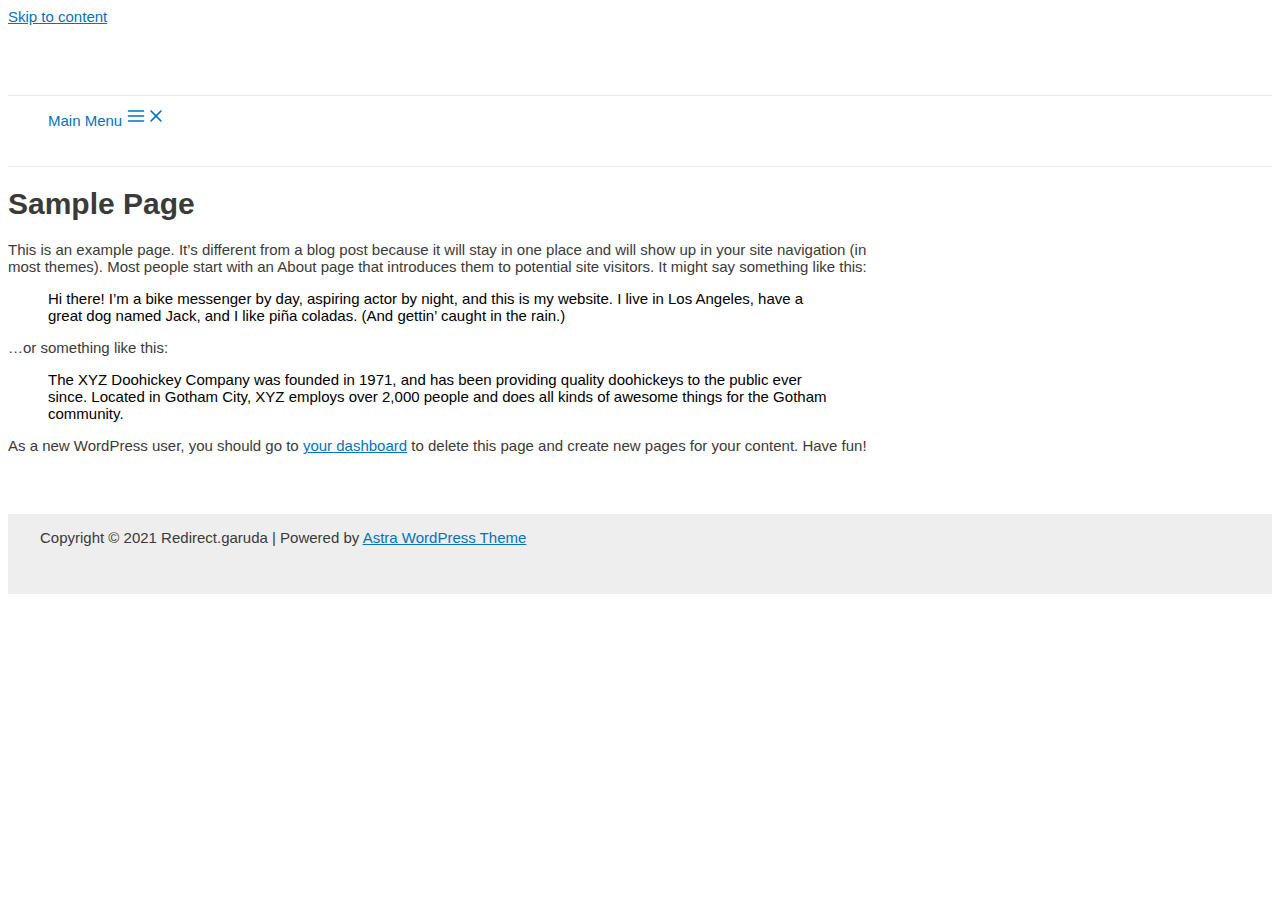
<file: sample-page/index.html>
<!DOCTYPE html>
<html lang="en-US">
<head>
<meta charset="UTF-8">
<meta name="viewport" content="width=device-width, initial-scale=1">
<link rel="profile" href="https://gmpg.org/xfn/11">

<title>Sample Page &#8211; Redirect.garuda</title>
<meta name="robots" content="max-image-preview:large">
<link rel="dns-prefetch" href="//s.w.org">
<link rel="alternate" type="application/rss+xml" title="Redirect.garuda &raquo; Feed" href="https://garudangit.github.io/Garudaredirect/feed/">
<link rel="alternate" type="application/rss+xml" title="Redirect.garuda &raquo; Comments Feed" href="https://garudangit.github.io/Garudaredirect/comments/feed/">
<link rel="alternate" type="application/rss+xml" title="Redirect.garuda &raquo; Sample Page Comments Feed" href="https://garudangit.github.io/Garudaredirect/sample-page/feed/">
		<script>
			window._wpemojiSettings = {"baseUrl":"https:\/\/s.w.org\/images\/core\/emoji\/13.0.1\/72x72\/","ext":".png","svgUrl":"https:\/\/s.w.org\/images\/core\/emoji\/13.0.1\/svg\/","svgExt":".svg","source":{"concatemoji":"https:\/\/garudangit.github.io\/Garudaredirect\/wp-includes\/js\/wp-emoji-release.min.js?ver=5.7.2"}};
			!function(e,a,t){var n,r,o,i=a.createElement("canvas"),p=i.getContext&&i.getContext("2d");function s(e,t){var a=String.fromCharCode;p.clearRect(0,0,i.width,i.height),p.fillText(a.apply(this,e),0,0);e=i.toDataURL();return p.clearRect(0,0,i.width,i.height),p.fillText(a.apply(this,t),0,0),e===i.toDataURL()}function c(e){var t=a.createElement("script");t.src=e,t.defer=t.type="text/javascript",a.getElementsByTagName("head")[0].appendChild(t)}for(o=Array("flag","emoji"),t.supports={everything:!0,everythingExceptFlag:!0},r=0;r<o.length;r++)t.supports[o[r]]=function(e){if(!p||!p.fillText)return!1;switch(p.textBaseline="top",p.font="600 32px Arial",e){case"flag":return s([127987,65039,8205,9895,65039],[127987,65039,8203,9895,65039])?!1:!s([55356,56826,55356,56819],[55356,56826,8203,55356,56819])&&!s([55356,57332,56128,56423,56128,56418,56128,56421,56128,56430,56128,56423,56128,56447],[55356,57332,8203,56128,56423,8203,56128,56418,8203,56128,56421,8203,56128,56430,8203,56128,56423,8203,56128,56447]);case"emoji":return!s([55357,56424,8205,55356,57212],[55357,56424,8203,55356,57212])}return!1}(o[r]),t.supports.everything=t.supports.everything&&t.supports[o[r]],"flag"!==o[r]&&(t.supports.everythingExceptFlag=t.supports.everythingExceptFlag&&t.supports[o[r]]);t.supports.everythingExceptFlag=t.supports.everythingExceptFlag&&!t.supports.flag,t.DOMReady=!1,t.readyCallback=function(){t.DOMReady=!0},t.supports.everything||(n=function(){t.readyCallback()},a.addEventListener?(a.addEventListener("DOMContentLoaded",n,!1),e.addEventListener("load",n,!1)):(e.attachEvent("onload",n),a.attachEvent("onreadystatechange",function(){"complete"===a.readyState&&t.readyCallback()})),(n=t.source||{}).concatemoji?c(n.concatemoji):n.wpemoji&&n.twemoji&&(c(n.twemoji),c(n.wpemoji)))}(window,document,window._wpemojiSettings);
		</script>
		<style>img.wp-smiley,
img.emoji {
	display: inline !important;
	border: none !important;
	box-shadow: none !important;
	height: 1em !important;
	width: 1em !important;
	margin: 0 .07em !important;
	vertical-align: -0.1em !important;
	background: none !important;
	padding: 0 !important;
}</style>
	<link rel="stylesheet" id="astra-theme-css-css" href="https://garudangit.github.io/Garudaredirect/wp-content/themes/astra/assets/css/minified/main.min.css?ver=3.4.6" media="all">
<style id="astra-theme-css-inline-css">html{font-size:93.75%;}a,.page-title{color:#0274be;}a:hover,a:focus{color:#3a3a3a;}body,button,input,select,textarea,.ast-button,.ast-custom-button{font-family:-apple-system,BlinkMacSystemFont,Segoe UI,Roboto,Oxygen-Sans,Ubuntu,Cantarell,Helvetica Neue,sans-serif;font-weight:inherit;font-size:15px;font-size:1rem;}blockquote{color:#000000;}.site-title{font-size:35px;font-size:2.3333333333333rem;}.ast-archive-description .ast-archive-title{font-size:40px;font-size:2.6666666666667rem;}.site-header .site-description{font-size:15px;font-size:1rem;}.entry-title{font-size:30px;font-size:2rem;}h1,.entry-content h1{font-size:40px;font-size:2.6666666666667rem;}h2,.entry-content h2{font-size:30px;font-size:2rem;}h3,.entry-content h3{font-size:25px;font-size:1.6666666666667rem;}h4,.entry-content h4{font-size:20px;font-size:1.3333333333333rem;}h5,.entry-content h5{font-size:18px;font-size:1.2rem;}h6,.entry-content h6{font-size:15px;font-size:1rem;}.ast-single-post .entry-title,.page-title{font-size:30px;font-size:2rem;}::selection{background-color:#0274be;color:#ffffff;}body,h1,.entry-title a,.entry-content h1,h2,.entry-content h2,h3,.entry-content h3,h4,.entry-content h4,h5,.entry-content h5,h6,.entry-content h6{color:#3a3a3a;}.tagcloud a:hover,.tagcloud a:focus,.tagcloud a.current-item{color:#ffffff;border-color:#0274be;background-color:#0274be;}input:focus,input[type="text"]:focus,input[type="email"]:focus,input[type="url"]:focus,input[type="password"]:focus,input[type="reset"]:focus,input[type="search"]:focus,textarea:focus{border-color:#0274be;}input[type="radio"]:checked,input[type=reset],input[type="checkbox"]:checked,input[type="checkbox"]:hover:checked,input[type="checkbox"]:focus:checked,input[type=range]::-webkit-slider-thumb{border-color:#0274be;background-color:#0274be;box-shadow:none;}.site-footer a:hover + .post-count,.site-footer a:focus + .post-count{background:#0274be;border-color:#0274be;}.single .nav-links .nav-previous,.single .nav-links .nav-next{color:#0274be;}.entry-meta,.entry-meta *{line-height:1.45;color:#0274be;}.entry-meta a:hover,.entry-meta a:hover *,.entry-meta a:focus,.entry-meta a:focus *,.page-links > .page-link,.page-links .page-link:hover,.post-navigation a:hover{color:#3a3a3a;}.widget-title{font-size:21px;font-size:1.4rem;color:#3a3a3a;}#cat option,.secondary .calendar_wrap thead a,.secondary .calendar_wrap thead a:visited{color:#0274be;}.secondary .calendar_wrap #today,.ast-progress-val span{background:#0274be;}.secondary a:hover + .post-count,.secondary a:focus + .post-count{background:#0274be;border-color:#0274be;}.calendar_wrap #today > a{color:#ffffff;}.page-links .page-link,.single .post-navigation a{color:#0274be;}#secondary,#secondary button,#secondary input,#secondary select,#secondary textarea{font-size:15px;font-size:1rem;}#secondary {margin: 4em 0 2.5em;word-break: break-word;line-height: 2;}#secondary li {margin-bottom: 0.25em;}#secondary li:last-child {margin-bottom: 0;}@media (max-width: 768px) {.js_active .ast-plain-container.ast-single-post #secondary {margin-top: 1.5em;}}.ast-separate-container.ast-two-container #secondary .widget {background-color: #fff;padding: 2em;margin-bottom: 2em;}@media (min-width: 993px) {.ast-left-sidebar #secondary {padding-right: 60px;}.ast-right-sidebar #secondary {padding-left: 60px;}}@media (max-width: 993px) {.ast-right-sidebar #secondary {padding-left: 30px;}.ast-left-sidebar #secondary {padding-right: 30px;}}.wp-block-buttons.aligncenter{justify-content:center;}@media (min-width:1200px){.ast-separate-container.ast-right-sidebar .entry-content .wp-block-image.alignfull,.ast-separate-container.ast-left-sidebar .entry-content .wp-block-image.alignfull,.ast-separate-container.ast-right-sidebar .entry-content .wp-block-cover.alignfull,.ast-separate-container.ast-left-sidebar .entry-content .wp-block-cover.alignfull{margin-left:-6.67em;margin-right:-6.67em;max-width:unset;width:unset;}.ast-separate-container.ast-right-sidebar .entry-content .wp-block-image.alignwide,.ast-separate-container.ast-left-sidebar .entry-content .wp-block-image.alignwide,.ast-separate-container.ast-right-sidebar .entry-content .wp-block-cover.alignwide,.ast-separate-container.ast-left-sidebar .entry-content .wp-block-cover.alignwide{margin-left:-20px;margin-right:-20px;max-width:unset;width:unset;}}@media (min-width:1200px){.wp-block-group .has-background{padding:20px;}}@media (min-width:1200px){.ast-separate-container.ast-right-sidebar .entry-content .wp-block-group.alignwide,.ast-separate-container.ast-left-sidebar .entry-content .wp-block-group.alignwide,.ast-separate-container.ast-right-sidebar .entry-content .wp-block-cover.alignwide,.ast-separate-container.ast-left-sidebar .entry-content .wp-block-cover.alignwide{margin-left:-20px;margin-right:-20px;padding-left:20px;padding-right:20px;}.ast-separate-container.ast-right-sidebar .entry-content .wp-block-group.alignfull,.ast-separate-container.ast-left-sidebar .entry-content .wp-block-group.alignfull,.ast-separate-container.ast-right-sidebar .entry-content .wp-block-cover.alignfull,.ast-separate-container.ast-left-sidebar .entry-content .wp-block-cover.alignfull{margin-left:-6.67em;margin-right:-6.67em;padding-left:6.67em;padding-right:6.67em;}}@media (min-width:1200px){.wp-block-cover-image.alignwide .wp-block-cover__inner-container,.wp-block-cover.alignwide .wp-block-cover__inner-container,.wp-block-cover-image.alignfull .wp-block-cover__inner-container,.wp-block-cover.alignfull .wp-block-cover__inner-container{width:100%;}}.ast-plain-container.ast-no-sidebar #primary{margin-top:0;margin-bottom:0;}@media (max-width:921px){.ast-theme-transparent-header #primary,.ast-theme-transparent-header #secondary{padding:0;}}.wp-block-columns{margin-bottom:unset;}.wp-block-image.size-full{margin:2rem 0;}.wp-block-separator.has-background{padding:0;}.wp-block-gallery{margin-bottom:1.6em;}.wp-block-group{padding-top:4em;padding-bottom:4em;}.wp-block-group__inner-container .wp-block-columns:last-child,.wp-block-group__inner-container :last-child,.wp-block-table table{margin-bottom:0;}.blocks-gallery-grid{width:100%;}.wp-block-navigation-link__content{padding:5px 0;}.wp-block-group .wp-block-group .has-text-align-center,.wp-block-group .wp-block-column .has-text-align-center{max-width:100%;}.has-text-align-center{margin:0 auto;}@media (min-width:1200px){.wp-block-cover__inner-container,.alignwide .wp-block-group__inner-container,.alignfull .wp-block-group__inner-container{max-width:1200px;margin:0 auto;}.wp-block-group.alignnone,.wp-block-group.aligncenter,.wp-block-group.alignleft,.wp-block-group.alignright,.wp-block-group.alignwide,.wp-block-columns.alignwide{margin:2rem 0 1rem 0;}}@media (max-width:1200px){.wp-block-group{padding:3em;}.wp-block-group .wp-block-group{padding:1.5em;}.wp-block-columns,.wp-block-column{margin:1rem 0;}}@media (min-width:921px){.wp-block-columns .wp-block-group{padding:2em;}}@media (max-width:544px){.wp-block-cover-image .wp-block-cover__inner-container,.wp-block-cover .wp-block-cover__inner-container{width:unset;}.wp-block-cover,.wp-block-cover-image{padding:2em 0;}.wp-block-group,.wp-block-cover{padding:2em;}.wp-block-media-text__media img,.wp-block-media-text__media video{width:unset;max-width:100%;}.wp-block-media-text.has-background .wp-block-media-text__content{padding:1em;}}@media (max-width:921px){.ast-plain-container.ast-no-sidebar #primary{padding:0;}}@media (min-width:544px){.entry-content .wp-block-media-text.has-media-on-the-right .wp-block-media-text__content{padding:0 8% 0 0;}.entry-content .wp-block-media-text .wp-block-media-text__content{padding:0 0 0 8%;}.ast-plain-container .site-content .entry-content .has-custom-content-position.is-position-bottom-left > *,.ast-plain-container .site-content .entry-content .has-custom-content-position.is-position-bottom-right > *,.ast-plain-container .site-content .entry-content .has-custom-content-position.is-position-top-left > *,.ast-plain-container .site-content .entry-content .has-custom-content-position.is-position-top-right > *,.ast-plain-container .site-content .entry-content .has-custom-content-position.is-position-center-right > *,.ast-plain-container .site-content .entry-content .has-custom-content-position.is-position-center-left > *{margin:0;}}@media (max-width:544px){.entry-content .wp-block-media-text .wp-block-media-text__content{padding:8% 0;}.wp-block-media-text .wp-block-media-text__media img{width:auto;max-width:100%;}}.wp-block-button.is-style-outline .wp-block-button__link{border-color:#0274be;border-top-width:2px;border-right-width:2px;border-bottom-width:2px;border-left-width:2px;}.wp-block-button.is-style-outline > .wp-block-button__link:not(.has-text-color),.wp-block-button.wp-block-button__link.is-style-outline:not(.has-text-color){color:#0274be;}.wp-block-button.is-style-outline .wp-block-button__link:hover,.wp-block-button.is-style-outline .wp-block-button__link:focus{color:#ffffff !important;background-color:#3a3a3a;border-color:#3a3a3a;}.post-page-numbers.current .page-link,.ast-pagination .page-numbers.current{color:#ffffff;border-color:#0274be;background-color:#0274be;border-radius:2px;}@media (max-width:921px){.wp-block-button.is-style-outline .wp-block-button__link{padding-top:calc(15px - 2px);padding-right:calc(30px - 2px);padding-bottom:calc(15px - 2px);padding-left:calc(30px - 2px);}}@media (max-width:544px){.wp-block-button.is-style-outline .wp-block-button__link{padding-top:calc(15px - 2px);padding-right:calc(30px - 2px);padding-bottom:calc(15px - 2px);padding-left:calc(30px - 2px);}}@media (min-width:544px){.entry-content > .alignleft{margin-right:20px;}.entry-content > .alignright{margin-left:20px;}.wp-block-group.has-background{padding:20px;}}@media (max-width:921px){.ast-separate-container .ast-article-post,.ast-separate-container .ast-article-single{padding:1.5em 2.14em;}.ast-separate-container #primary,.ast-separate-container #secondary{padding:1.5em 0;}#primary,#secondary{padding:1.5em 0;margin:0;}.ast-left-sidebar #content > .ast-container{display:flex;flex-direction:column-reverse;width:100%;}.ast-author-box img.avatar{margin:20px 0 0 0;}}@media (max-width:921px){#secondary.secondary{padding-top:0;}.ast-separate-container.ast-right-sidebar #secondary{padding-left:1em;padding-right:1em;}.ast-separate-container.ast-two-container #secondary{padding-left:0;padding-right:0;}.ast-page-builder-template .entry-header #secondary,.ast-page-builder-template #secondary{margin-top:1.5em;}}@media (max-width:921px){.ast-right-sidebar #primary{padding-right:0;}.ast-page-builder-template.ast-left-sidebar #secondary,.ast-page-builder-template.ast-right-sidebar #secondary{padding-right:20px;padding-left:20px;}.ast-right-sidebar #secondary,.ast-left-sidebar #primary{padding-left:0;}.ast-left-sidebar #secondary{padding-right:0;}}@media (min-width:922px){.ast-separate-container.ast-right-sidebar #primary,.ast-separate-container.ast-left-sidebar #primary{border:0;}.search-no-results.ast-separate-container #primary{margin-bottom:4em;}}@media (min-width:922px){.ast-right-sidebar #primary{border-right:1px solid #eee;}.ast-left-sidebar #primary{border-left:1px solid #eee;}.ast-right-sidebar #secondary{border-left:1px solid #eee;margin-left:-1px;}.ast-left-sidebar #secondary{border-right:1px solid #eee;margin-right:-1px;}.ast-separate-container.ast-two-container.ast-right-sidebar #secondary{padding-left:30px;padding-right:0;}.ast-separate-container.ast-two-container.ast-left-sidebar #secondary{padding-right:30px;padding-left:0;}.ast-separate-container.ast-right-sidebar #secondary,.ast-separate-container.ast-left-sidebar #secondary{border:0;margin-left:auto;margin-right:auto;}.ast-separate-container.ast-two-container #secondary .widget:last-child{margin-bottom:0;}}.wp-block-button .wp-block-button__link,{color:#ffffff;}.wp-block-button .wp-block-button__link:hover,.wp-block-button .wp-block-button__link:focus{color:#ffffff;background-color:#3a3a3a;border-color:#3a3a3a;}.wp-block-button .wp-block-button__link{border:none;background-color:#0274be;color:#ffffff;font-family:inherit;font-weight:inherit;line-height:1;border-radius:2px;padding:15px 30px;}.wp-block-button.is-style-outline .wp-block-button__link{border-style:solid;border-top-width:2px;border-right-width:2px;border-left-width:2px;border-bottom-width:2px;border-color:#0274be;padding-top:calc(15px - 2px);padding-right:calc(30px - 2px);padding-bottom:calc(15px - 2px);padding-left:calc(30px - 2px);}@media (max-width:921px){.wp-block-button .wp-block-button__link{border:none;padding:15px 30px;}.wp-block-button.is-style-outline .wp-block-button__link{padding-top:calc(15px - 2px);padding-right:calc(30px - 2px);padding-bottom:calc(15px - 2px);padding-left:calc(30px - 2px);}}@media (max-width:544px){.wp-block-button .wp-block-button__link{border:none;padding:15px 30px;}.wp-block-button.is-style-outline .wp-block-button__link{padding-top:calc(15px - 2px);padding-right:calc(30px - 2px);padding-bottom:calc(15px - 2px);padding-left:calc(30px - 2px);}}.menu-toggle,button,.ast-button,.ast-custom-button,.button,input#submit,input[type="button"],input[type="submit"],input[type="reset"]{border-style:solid;border-top-width:0;border-right-width:0;border-left-width:0;border-bottom-width:0;color:#ffffff;border-color:#0274be;background-color:#0274be;border-radius:2px;padding-top:10px;padding-right:40px;padding-bottom:10px;padding-left:40px;font-family:inherit;font-weight:inherit;line-height:1;}button:focus,.menu-toggle:hover,button:hover,.ast-button:hover,.ast-custom-button:hover .button:hover,.ast-custom-button:hover ,input[type=reset]:hover,input[type=reset]:focus,input#submit:hover,input#submit:focus,input[type="button"]:hover,input[type="button"]:focus,input[type="submit"]:hover,input[type="submit"]:focus{color:#ffffff;background-color:#3a3a3a;border-color:#3a3a3a;}@media (min-width:544px){.ast-container{max-width:100%;}}@media (max-width:544px){.ast-separate-container .ast-article-post,.ast-separate-container .ast-article-single,.ast-separate-container .comments-title,.ast-separate-container .ast-archive-description{padding:1.5em 1em;}.ast-separate-container #content .ast-container{padding-left:0.54em;padding-right:0.54em;}.ast-separate-container .ast-comment-list li.depth-1{padding:1.5em 1em;margin-bottom:1.5em;}.ast-separate-container .ast-comment-list .bypostauthor{padding:.5em;}.ast-search-menu-icon.ast-dropdown-active .search-field{width:170px;}.ast-separate-container #secondary{padding-top:0;}.ast-separate-container.ast-two-container #secondary .widget{margin-bottom:1.5em;padding-left:1em;padding-right:1em;}}@media (max-width:921px){.ast-mobile-header-stack .main-header-bar .ast-search-menu-icon{display:inline-block;}.ast-header-break-point.ast-header-custom-item-outside .ast-mobile-header-stack .main-header-bar .ast-search-icon{margin:0;}.ast-comment-avatar-wrap img{max-width:2.5em;}.ast-separate-container .ast-comment-list li.depth-1{padding:1.5em 2.14em;}.ast-separate-container .comment-respond{padding:2em 2.14em;}.ast-comment-meta{padding:0 1.8888em 1.3333em;}}@media (max-width:921px){.ast-archive-description .ast-archive-title{font-size:40px;}.entry-title{font-size:30px;}h1,.entry-content h1{font-size:30px;}h2,.entry-content h2{font-size:25px;}h3,.entry-content h3{font-size:20px;}.ast-single-post .entry-title,.page-title{font-size:30px;}}@media (max-width:544px){.ast-archive-description .ast-archive-title{font-size:40px;}.entry-title{font-size:30px;}h1,.entry-content h1{font-size:30px;}h2,.entry-content h2{font-size:25px;}h3,.entry-content h3{font-size:20px;}.ast-single-post .entry-title,.page-title{font-size:30px;}}@media (max-width:921px){html{font-size:85.5%;}}@media (max-width:544px){html{font-size:85.5%;}}@media (min-width:922px){.ast-container{max-width:1240px;}}@media (min-width:922px){.main-header-menu .sub-menu .menu-item.ast-left-align-sub-menu:hover > .sub-menu,.main-header-menu .sub-menu .menu-item.ast-left-align-sub-menu.focus > .sub-menu{margin-left:-0px;}}.ast-breadcrumbs .trail-browse,.ast-breadcrumbs .trail-items,.ast-breadcrumbs .trail-items li{display:inline-block;margin:0;padding:0;border:none;background:inherit;text-indent:0;}.ast-breadcrumbs .trail-browse{font-size:inherit;font-style:inherit;font-weight:inherit;color:inherit;}.ast-breadcrumbs .trail-items{list-style:none;}.trail-items li::after{padding:0 0.3em;content:"\00bb";}.trail-items li:last-of-type::after{display:none;}@media (max-width:921px){.ast-builder-grid-row-container.ast-builder-grid-row-tablet-3-firstrow .ast-builder-grid-row > *:first-child,.ast-builder-grid-row-container.ast-builder-grid-row-tablet-3-lastrow .ast-builder-grid-row > *:last-child{grid-column:1 / -1;}}@media (max-width:544px){.ast-builder-grid-row-container.ast-builder-grid-row-mobile-3-firstrow .ast-builder-grid-row > *:first-child,.ast-builder-grid-row-container.ast-builder-grid-row-mobile-3-lastrow .ast-builder-grid-row > *:last-child{grid-column:1 / -1;}}.ast-builder-layout-element[data-section="title_tagline"]{display:flex;}@media (max-width:921px){.ast-header-break-point .ast-builder-layout-element[data-section="title_tagline"]{display:flex;}}@media (max-width:544px){.ast-header-break-point .ast-builder-layout-element[data-section="title_tagline"]{display:flex;}}.site-below-footer-wrap[data-section="section-below-footer-builder"]{background-color:#eeeeee;;min-height:80px;}.site-below-footer-wrap[data-section="section-below-footer-builder"] .ast-builder-grid-row{max-width:1200px;margin-left:auto;margin-right:auto;}.site-below-footer-wrap[data-section="section-below-footer-builder"] .ast-builder-grid-row,.site-below-footer-wrap[data-section="section-below-footer-builder"] .site-footer-section{align-items:flex-start;}.site-below-footer-wrap[data-section="section-below-footer-builder"].ast-footer-row-inline .site-footer-section{display:flex;margin-bottom:0;}.ast-builder-grid-row-full .ast-builder-grid-row{grid-template-columns:1fr;}@media (max-width:921px){.site-below-footer-wrap[data-section="section-below-footer-builder"].ast-footer-row-tablet-inline .site-footer-section{display:flex;margin-bottom:0;}.site-below-footer-wrap[data-section="section-below-footer-builder"].ast-footer-row-tablet-stack .site-footer-section{display:block;margin-bottom:10px;}.ast-builder-grid-row-container.ast-builder-grid-row-tablet-full .ast-builder-grid-row{grid-template-columns:1fr;}}@media (max-width:544px){.site-below-footer-wrap[data-section="section-below-footer-builder"].ast-footer-row-mobile-inline .site-footer-section{display:flex;margin-bottom:0;}.site-below-footer-wrap[data-section="section-below-footer-builder"].ast-footer-row-mobile-stack .site-footer-section{display:block;margin-bottom:10px;}.ast-builder-grid-row-container.ast-builder-grid-row-mobile-full .ast-builder-grid-row{grid-template-columns:1fr;}}.site-below-footer-wrap[data-section="section-below-footer-builder"]{display:grid;}@media (max-width:921px){.ast-header-break-point .site-below-footer-wrap[data-section="section-below-footer-builder"]{display:grid;}}@media (max-width:544px){.ast-header-break-point .site-below-footer-wrap[data-section="section-below-footer-builder"]{display:grid;}}.ast-footer-copyright{text-align:center;}.ast-footer-copyright {color:#3a3a3a;}@media (max-width:921px){.ast-footer-copyright{text-align:center;}}@media (max-width:544px){.ast-footer-copyright{text-align:center;}}.ast-footer-copyright.ast-builder-layout-element{display:flex;}@media (max-width:921px){.ast-header-break-point .ast-footer-copyright.ast-builder-layout-element{display:flex;}}@media (max-width:544px){.ast-header-break-point .ast-footer-copyright.ast-builder-layout-element{display:flex;}}.ast-header-break-point .main-header-bar{border-bottom-width:1px;}@media (min-width:922px){.main-header-bar{border-bottom-width:1px;}}@media (min-width:922px){#primary{width:70%;}#secondary{width:30%;}}.ast-safari-browser-less-than-11 .main-header-menu .menu-item, .ast-safari-browser-less-than-11 .main-header-bar .ast-masthead-custom-menu-items{display:block;}.main-header-menu .menu-item, #astra-footer-menu .menu-item, .main-header-bar .ast-masthead-custom-menu-items{-js-display:flex;display:flex;-webkit-box-pack:center;-webkit-justify-content:center;-moz-box-pack:center;-ms-flex-pack:center;justify-content:center;-webkit-box-orient:vertical;-webkit-box-direction:normal;-webkit-flex-direction:column;-moz-box-orient:vertical;-moz-box-direction:normal;-ms-flex-direction:column;flex-direction:column;}.main-header-menu > .menu-item > .menu-link, #astra-footer-menu > .menu-item > .menu-link,{height:100%;-webkit-box-align:center;-webkit-align-items:center;-moz-box-align:center;-ms-flex-align:center;align-items:center;-js-display:flex;display:flex;}.ast-primary-menu-disabled .main-header-bar .ast-masthead-custom-menu-items{flex:unset;}.ast-header-break-point .main-navigation ul .menu-item .menu-link .icon-arrow:first-of-type svg{top:.2em;margin-top:0px;margin-left:0px;width:.65em;transform:translate(0, -2px) rotateZ(270deg);}.ast-mobile-popup-content .ast-submenu-expanded > .ast-menu-toggle{transform:rotateX(180deg);}.ast-mobile-header-content > *,.ast-desktop-header-content > * {padding: 10px 0;height: auto;}.ast-mobile-header-content > *:first-child,.ast-desktop-header-content > *:first-child {padding-top: 10px;}.ast-mobile-header-content > .ast-builder-menu,.ast-desktop-header-content > .ast-builder-menu {padding-top: 0;}.ast-mobile-header-content > *:last-child,.ast-desktop-header-content > *:last-child {padding-bottom: 0;}.ast-mobile-header-content .ast-search-menu-icon.ast-inline-search label,.ast-desktop-header-content .ast-search-menu-icon.ast-inline-search label {width: 100%;}.ast-desktop-header-content .main-header-bar-navigation .ast-submenu-expanded > .ast-menu-toggle::before {transform: rotateX(180deg);}#ast-desktop-header .ast-desktop-header-content,.ast-mobile-header-content .ast-search-icon,.ast-desktop-header-content .ast-search-icon,.ast-off-canvas-active .ast-main-header-nav-open.ast-popup-nav-open .ast-mobile-header-wrap .ast-mobile-header-content,.ast-mobile-header-wrap .ast-mobile-header-content,.ast-main-header-nav-open.ast-popup-nav-open .ast-mobile-header-wrap .ast-mobile-header-content,.ast-off-canvas-active .ast-main-header-nav-open.ast-popup-nav-open .ast-desktop-header-content,.ast-main-header-nav-open.ast-popup-nav-open .ast-desktop-header-content {display: none;}.ast-main-header-nav-open.ast-header-break-point #ast-desktop-header .ast-desktop-header-content,.ast-main-header-nav-open.ast-header-break-point .ast-mobile-header-wrap .ast-mobile-header-content {display: block;}.ast-desktop .ast-desktop-header-content .astra-menu-animation-slide-up > .menu-item > .sub-menu,.ast-desktop .ast-desktop-header-content .astra-menu-animation-slide-up > .menu-item .menu-item > .sub-menu,.ast-desktop .ast-desktop-header-content .astra-menu-animation-slide-down > .menu-item > .sub-menu,.ast-desktop .ast-desktop-header-content .astra-menu-animation-slide-down > .menu-item .menu-item > .sub-menu,.ast-desktop .ast-desktop-header-content .astra-menu-animation-fade > .menu-item > .sub-menu,.ast-desktop .ast-desktop-header-content .astra-menu-animation-fade > .menu-item .menu-item > .sub-menu {opacity: 1;visibility: visible;}.ast-hfb-header.ast-default-menu-enable.ast-header-break-point .ast-mobile-header-wrap .ast-mobile-header-content .main-header-bar-navigation {width: unset;margin: unset;}.ast-mobile-header-content.content-align-flex-end .main-header-bar-navigation .menu-item-has-children > .ast-menu-toggle,.ast-desktop-header-content.content-align-flex-end .main-header-bar-navigation .menu-item-has-children > .ast-menu-toggle {left: calc( 20px - 0.907em);}.ast-mobile-header-content .ast-search-menu-icon,.ast-mobile-header-content .ast-search-menu-icon.slide-search,.ast-desktop-header-content .ast-search-menu-icon,.ast-desktop-header-content .ast-search-menu-icon.slide-search {width: 100%;position: relative;display: block;right: auto;transform: none;}.ast-mobile-header-content .ast-search-menu-icon.slide-search .search-form,.ast-mobile-header-content .ast-search-menu-icon .search-form,.ast-desktop-header-content .ast-search-menu-icon.slide-search .search-form,.ast-desktop-header-content .ast-search-menu-icon .search-form {right: 0;visibility: visible;opacity: 1;position: relative;top: auto;transform: none;padding: 0;display: block;overflow: hidden;}.ast-mobile-header-content .ast-search-menu-icon.ast-inline-search .search-field,.ast-mobile-header-content .ast-search-menu-icon .search-field,.ast-desktop-header-content .ast-search-menu-icon.ast-inline-search .search-field,.ast-desktop-header-content .ast-search-menu-icon .search-field {width: 100%;padding-right: 5.5em;}.ast-mobile-header-content .ast-search-menu-icon .search-submit,.ast-desktop-header-content .ast-search-menu-icon .search-submit {display: block;position: absolute;height: 100%;top: 0;right: 0;padding: 0 1em;border-radius: 0;}.ast-hfb-header.ast-default-menu-enable.ast-header-break-point .ast-mobile-header-wrap .ast-mobile-header-content .main-header-bar-navigation ul .sub-menu .menu-link {padding-left: 30px;}.ast-hfb-header.ast-default-menu-enable.ast-header-break-point .ast-mobile-header-wrap .ast-mobile-header-content .main-header-bar-navigation .sub-menu .menu-item .menu-item .menu-link {padding-left: 40px;}.ast-mobile-popup-drawer.active .ast-mobile-popup-inner{background-color:#ffffff;;}.ast-mobile-header-wrap .ast-mobile-header-content, .ast-desktop-header-content{background-color:#ffffff;;}.ast-mobile-popup-content > *, .ast-mobile-header-content > *, .ast-desktop-popup-content > *, .ast-desktop-header-content > *{padding-top:0;padding-bottom:0;}.content-align-flex-start .ast-builder-layout-element{justify-content:flex-start;}.content-align-flex-start .main-header-menu{text-align:left;}.ast-mobile-popup-drawer.active .ast-mobile-popup-drawer.active .menu-toggle-close{color:#3a3a3a;}.ast-mobile-header-wrap .ast-primary-header-bar,.ast-primary-header-bar .site-primary-header-wrap{min-height:70px;}.ast-desktop .ast-primary-header-bar .main-header-menu > .menu-item{line-height:70px;}@media (max-width:921px){#masthead .ast-mobile-header-wrap .ast-above-header-bar,#masthead .ast-mobile-header-wrap .ast-primary-header-bar,#masthead .ast-mobile-header-wrap .ast-below-header-bar{padding-left:20px;padding-right:20px;}}.ast-header-break-point .ast-primary-header-bar{border-bottom-width:1px;border-bottom-color:#eaeaea;border-bottom-style:solid;}@media (min-width:922px){.ast-primary-header-bar{border-bottom-width:1px;border-bottom-color:#eaeaea;border-bottom-style:solid;}}.ast-primary-header-bar{background-color:#ffffff;;}.ast-primary-header-bar{display:block;}@media (max-width:921px){.ast-header-break-point .ast-primary-header-bar{display:grid;}}@media (max-width:544px){.ast-header-break-point .ast-primary-header-bar{display:grid;}}[data-section="section-header-mobile-trigger"] .ast-button-wrap .ast-mobile-menu-trigger-minimal{color:#0274be;border:none;background:transparent;}[data-section="section-header-mobile-trigger"] .ast-button-wrap .mobile-menu-toggle-icon .ast-mobile-svg{width:20px;height:20px;fill:#0274be;}[data-section="section-header-mobile-trigger"] .ast-button-wrap .mobile-menu-wrap .mobile-menu{color:#0274be;}.ast-builder-menu-mobile .main-navigation .menu-item > .menu-link{font-family:inherit;font-weight:inherit;}.ast-builder-menu-mobile .main-navigation .menu-item.menu-item-has-children > .ast-menu-toggle{top:0;}.ast-builder-menu-mobile .main-navigation .menu-item-has-children > .menu-link:after{content:unset;}.ast-hfb-header .ast-builder-menu-mobile .main-header-menu, .ast-hfb-header .ast-builder-menu-mobile .main-navigation .menu-item .menu-link, .ast-hfb-header .ast-builder-menu-mobile .main-navigation .menu-item .sub-menu .menu-link{border-style:none;}.ast-builder-menu-mobile .main-navigation .menu-item.menu-item-has-children > .ast-menu-toggle{top:0;}@media (max-width:921px){.ast-builder-menu-mobile .main-navigation .menu-item.menu-item-has-children > .ast-menu-toggle{top:0;}.ast-builder-menu-mobile .main-navigation .menu-item-has-children > .menu-link:after{content:unset;}}@media (max-width:544px){.ast-builder-menu-mobile .main-navigation .menu-item.menu-item-has-children > .ast-menu-toggle{top:0;}}.ast-builder-menu-mobile .main-navigation{display:block;}@media (max-width:921px){.ast-header-break-point .ast-builder-menu-mobile .main-navigation{display:block;}}@media (max-width:544px){.ast-header-break-point .ast-builder-menu-mobile .main-navigation{display:block;}}</style>
<link rel="stylesheet" id="wp-block-library-css" href="https://garudangit.github.io/Garudaredirect/wp-includes/css/dist/block-library/style.min.css?ver=5.7.2" media="all">
<!--[if IE]>
<script src='https://garudangit.github.io/Garudaredirect/wp-content/themes/astra/assets/js/minified/flexibility.min.js?ver=3.4.6' id='astra-flexibility-js'></script>
<script id='astra-flexibility-js-after'>
flexibility(document.documentElement);
</script>
<![endif]-->
<link rel="https://api.w.org/" href="https://garudangit.github.io/Garudaredirect/wp-json/">
<link rel="alternate" type="application/json" href="https://garudangit.github.io/Garudaredirect/wp-json/wp/v2/pages/2">
<link rel="EditURI" type="application/rsd+xml" title="RSD" href="https://garudangit.github.io/Garudaredirect/xmlrpc.php?rsd">
<link rel="wlwmanifest" type="application/wlwmanifest+xml" href="https://garudangit.github.io/Garudaredirect/wp-includes/wlwmanifest.xml"> 
<meta name="generator" content="WordPress 5.7.2">
<link rel="canonical" href="https://garudangit.github.io/Garudaredirect/sample-page/">
<link rel="shortlink" href="https://garudangit.github.io/Garudaredirect/?p=2">
<link rel="alternate" type="application/json+oembed" href="https://garudangit.github.io/Garudaredirect/wp-json/oembed/1.0/embed?url=https%3A%2F%2Fgarudangit.github.io%2FGarudaredirect%2Fsample-page%2F">
<link rel="alternate" type="text/xml+oembed" href="https://garudangit.github.io/Garudaredirect/wp-json/oembed/1.0/embed?url=https%3A%2F%2Fgarudangit.github.io%2FGarudaredirect%2Fsample-page%2F&#038;format=xml">
<link rel="pingback" href="https://garudangit.github.io/Garudaredirect/xmlrpc.php">
</head>

<body itemtype="https://schema.org/WebPage" itemscope="itemscope" class="page-template-default page page-id-2 ast-single-post ast-inherit-site-logo-transparent ast-hfb-header ast-desktop ast-separate-container ast-right-sidebar astra-3.4.6 ast-normal-title-enabled">
<div class="hfeed site" id="page">
	<a class="skip-link screen-reader-text" href="#content">Skip to content</a>
			<header class="site-header header-main-layout-1 ast-primary-menu-enabled ast-logo-title-inline ast-hide-custom-menu-mobile ast-builder-menu-toggle-icon ast-mobile-header-inline" id="masthead" itemtype="https://schema.org/WPHeader" itemscope="itemscope" itemid="#masthead">
			<div id="ast-desktop-header" data-toggle-type="dropdown">
		<div class="ast-main-header-wrap main-header-bar-wrap ">
		<div class="ast-primary-header-bar ast-primary-header main-header-bar site-header-focus-item" data-section="section-primary-header-builder">
						<div class="site-primary-header-wrap ast-builder-grid-row-container site-header-focus-item ast-container" data-section="section-primary-header-builder">
				<div class="ast-builder-grid-row ast-builder-grid-row-has-sides ast-builder-grid-row-no-center">
											<div class="site-header-primary-section-left site-header-section ast-flex site-header-section-left">
									<div class="ast-builder-layout-element ast-flex site-header-focus-item" data-section="title_tagline">
											<div class="site-branding ast-site-identity" itemtype="https://schema.org/Organization" itemscope="itemscope">
									</div>
			<!-- .site-branding -->
					</div>
								</div>
																									<div class="site-header-primary-section-right site-header-section ast-flex ast-grid-right-section">
															</div>
												</div>
					</div>
								</div>
			</div>
		<div class="ast-desktop-header-content content-align-flex-start ">
			</div>
</div> <!-- Main Header Bar Wrap -->
<div id="ast-mobile-header" class="ast-mobile-header-wrap " data-type="dropdown">
		<div class="ast-main-header-wrap main-header-bar-wrap">
		<div class="ast-primary-header-bar ast-primary-header main-header-bar site-primary-header-wrap site-header-focus-item ast-builder-grid-row-layout-default ast-builder-grid-row-tablet-layout-default ast-builder-grid-row-mobile-layout-default" data-section="section-primary-header-builder">
									<div class="ast-builder-grid-row ast-builder-grid-row-has-sides ast-builder-grid-row-no-center">
													<div class="site-header-primary-section-left site-header-section ast-flex site-header-section-left">
										<div class="ast-builder-layout-element ast-flex site-header-focus-item" data-section="title_tagline">
											<div class="site-branding ast-site-identity" itemtype="https://schema.org/Organization" itemscope="itemscope">
									</div>
			<!-- .site-branding -->
					</div>
									</div>
																									<div class="site-header-primary-section-right site-header-section ast-flex ast-grid-right-section">
										<div class="ast-builder-layout-element ast-flex site-header-focus-item" data-section="section-header-mobile-trigger">
						<div class="ast-button-wrap">
				<button type="button" class="menu-toggle main-header-menu-toggle ast-mobile-menu-trigger-minimal" aria-expanded="false">
					<span class="screen-reader-text">Main Menu</span>
					<span class="mobile-menu-toggle-icon">
						<span class="ahfb-svg-iconset ast-inline-flex svg-baseline"><svg role="img" class="ast-mobile-svg ast-menu-svg" fill="currentColor" version="1.1" xmlns="http://www.w3.org/2000/svg" width="24" height="24" viewbox="0 0 24 24"><path d="M3 13h18c0.552 0 1-0.448 1-1s-0.448-1-1-1h-18c-0.552 0-1 0.448-1 1s0.448 1 1 1zM3 7h18c0.552 0 1-0.448 1-1s-0.448-1-1-1h-18c-0.552 0-1 0.448-1 1s0.448 1 1 1zM3 19h18c0.552 0 1-0.448 1-1s-0.448-1-1-1h-18c-0.552 0-1 0.448-1 1s0.448 1 1 1z"></path></svg></span><span class="ahfb-svg-iconset ast-inline-flex svg-baseline"><svg class="ast-mobile-svg ast-close-svg" fill="currentColor" version="1.1" xmlns="http://www.w3.org/2000/svg" width="24" height="24" viewbox="0 0 24 24"><path d="M5.293 6.707l5.293 5.293-5.293 5.293c-0.391 0.391-0.391 1.024 0 1.414s1.024 0.391 1.414 0l5.293-5.293 5.293 5.293c0.391 0.391 1.024 0.391 1.414 0s0.391-1.024 0-1.414l-5.293-5.293 5.293-5.293c0.391-0.391 0.391-1.024 0-1.414s-1.024-0.391-1.414 0l-5.293 5.293-5.293-5.293c-0.391-0.391-1.024-0.391-1.414 0s-0.391 1.024 0 1.414z"></path></svg></span>					</span>
									</button>
			</div>
					</div>
									</div>
											</div>
						</div>
	</div>
		<div class="ast-mobile-header-content content-align-flex-start ">
				<div class="ast-builder-menu-mobile ast-builder-menu ast-builder-menu-mobile-focus-item ast-builder-layout-element site-header-focus-item" data-section="section-header-mobile-menu">
			<div class="ast-main-header-bar-alignment"><div class="main-header-bar-navigation"><nav class="site-navigation" id="site-navigation" itemtype="https://schema.org/SiteNavigationElement" itemscope="itemscope" aria-label="Site Navigation"><div id="ast-hf-mobile-menu" class="main-navigation"><ul class="main-header-menu ast-nav-menu ast-flex  submenu-with-border astra-menu-animation-fade  stack-on-mobile">
<li class="page_item page-item-12 menu-item"><a href="https://garudangit.github.io/Garudaredirect/about/" class="menu-link">About</a></li>
<li class="page_item page-item-14 menu-item"><a href="https://garudangit.github.io/Garudaredirect/blog/" class="menu-link">Blog</a></li>
<li class="page_item page-item-13 menu-item"><a href="https://garudangit.github.io/Garudaredirect/contact/" class="menu-link">Contact</a></li>
<li class="page_item page-item-11 menu-item"><a href="https://garudangit.github.io/Garudaredirect/" class="menu-link">Hey There!</a></li>
<li class="page_item page-item-2 current-menu-item menu-item current-menu-item"><a href="https://garudangit.github.io/Garudaredirect/sample-page/" class="menu-link">Sample Page</a></li>
</ul></div></nav></div></div>		</div>
			</div>
</div>
		</header><!-- #masthead -->
			<div id="content" class="site-content">
		<div class="ast-container">
		

	<div id="primary" class="content-area primary">

		
					<main id="main" class="site-main">
				<article class="post-2 page type-page status-publish ast-article-single" id="post-2" itemtype="https://schema.org/CreativeWork" itemscope="itemscope">
		<header class="entry-header ast-no-thumbnail ast-no-meta">
		
		<h1 class="entry-title" itemprop="headline">Sample Page</h1>	</header><!-- .entry-header -->

	<div class="entry-content clear" itemprop="text">

		
		
<p>This is an example page. It&#8217;s different from a blog post because it will stay in one place and will show up in your site navigation (in most themes). Most people start with an About page that introduces them to potential site visitors. It might say something like this:</p>



<blockquote class="wp-block-quote"><p>Hi there! I&#8217;m a bike messenger by day, aspiring actor by night, and this is my website. I live in Los Angeles, have a great dog named Jack, and I like pi&#241;a coladas. (And gettin&#8217; caught in the rain.)</p></blockquote>



<p>&#8230;or something like this:</p>



<blockquote class="wp-block-quote"><p>The XYZ Doohickey Company was founded in 1971, and has been providing quality doohickeys to the public ever since. Located in Gotham City, XYZ employs over 2,000 people and does all kinds of awesome things for the Gotham community.</p></blockquote>



<p>As a new WordPress user, you should go to <a href="https://garudangit.github.io/Garudaredirect/wp-admin/">your dashboard</a> to delete this page and create new pages for your content. Have fun!</p>

		
		
	</div>
<!-- .entry-content .clear -->

	
	
</article><!-- #post-## -->

			</main><!-- #main -->
			
		
	</div>
<!-- #primary -->


	<div class="widget-area secondary" id="secondary" role="complementary" itemtype="https://schema.org/WPSideBar" itemscope="itemscope">
	<div class="sidebar-main">
				
	</div>
<!-- .sidebar-main -->
</div>
<!-- #secondary -->


	</div> <!-- ast-container -->
	</div>
<!-- #content -->
<footer class="site-footer" id="colophon" itemtype="https://schema.org/WPFooter" itemscope="itemscope" itemid="#colophon">
			<div class="site-below-footer-wrap ast-builder-grid-row-container site-footer-focus-item ast-builder-grid-row-full ast-builder-grid-row-tablet-full ast-builder-grid-row-mobile-full ast-footer-row-stack ast-footer-row-tablet-stack ast-footer-row-mobile-stack" data-section="section-below-footer-builder">
	<div class="ast-builder-grid-row-container-inner">
					<div class="ast-builder-footer-grid-columns site-below-footer-inner-wrap ast-builder-grid-row">
											<div class="site-footer-below-section-1 site-footer-section site-footer-section-1">
								<div class="ast-builder-layout-element ast-flex site-footer-focus-item ast-footer-copyright" data-section="section-footer-builder">
				<div class="ast-footer-copyright">
<p>Copyright &copy; 2021 Redirect.garuda | Powered by <a href="https://wpastra.com/" rel="nofollow noopener" target="_blank">Astra WordPress Theme</a></p>
</div>			</div>
						</div>
										</div>
			</div>

</div>
	</footer><!-- #colophon -->
	</div>
<!-- #page -->
<script id="astra-theme-js-js-extra">
var astra = {"break_point":"921","isRtl":""};
</script>
<script src="https://garudangit.github.io/Garudaredirect/wp-content/themes/astra/assets/js/minified/frontend.min.js?ver=3.4.6" id="astra-theme-js-js"></script>
<script src="https://garudangit.github.io/Garudaredirect/wp-includes/js/wp-embed.min.js?ver=5.7.2" id="wp-embed-js"></script>
			<script>
			/(trident|msie)/i.test(navigator.userAgent)&&document.getElementById&&window.addEventListener&&window.addEventListener("hashchange",function(){var t,e=location.hash.substring(1);/^[A-z0-9_-]+$/.test(e)&&(t=document.getElementById(e))&&(/^(?:a|select|input|button|textarea)$/i.test(t.tagName)||(t.tabIndex=-1),t.focus())},!1);
			</script>
				</body>
</html>
</file>
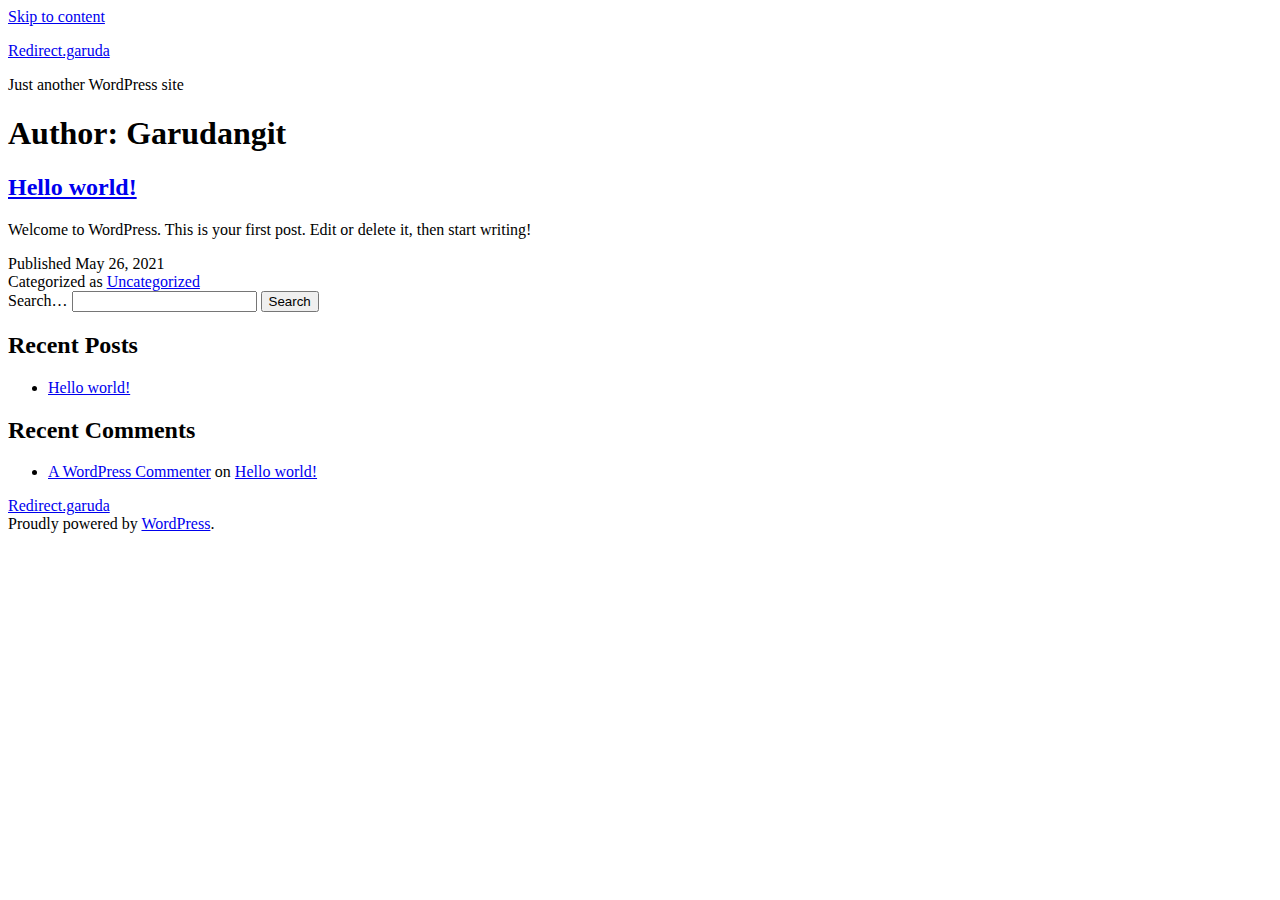
<file: author/garudangit/index.html>
<!DOCTYPE html>
<html lang="en-US">
<head>
	<meta charset="UTF-8">
	<meta name="viewport" content="width=device-width, initial-scale=1">
	<title>Garudangit &#8211; Redirect.garuda</title>
<meta name="robots" content="max-image-preview:large">
<link rel="dns-prefetch" href="//s.w.org">
<link rel="alternate" type="application/rss+xml" title="Redirect.garuda &raquo; Feed" href="https://garudangit.github.io/Garudaredirect/feed/">
<link rel="alternate" type="application/rss+xml" title="Redirect.garuda &raquo; Comments Feed" href="https://garudangit.github.io/Garudaredirect/comments/feed/">
<link rel="alternate" type="application/rss+xml" title="Redirect.garuda &raquo; Posts by Garudangit Feed" href="https://garudangit.github.io/Garudaredirect/author/garudangit/feed/">
		<script>
			window._wpemojiSettings = {"baseUrl":"https:\/\/s.w.org\/images\/core\/emoji\/13.0.1\/72x72\/","ext":".png","svgUrl":"https:\/\/s.w.org\/images\/core\/emoji\/13.0.1\/svg\/","svgExt":".svg","source":{"concatemoji":"https:\/\/garudangit.github.io\/Garudaredirect\/wp-includes\/js\/wp-emoji-release.min.js?ver=5.7.2"}};
			!function(e,a,t){var n,r,o,i=a.createElement("canvas"),p=i.getContext&&i.getContext("2d");function s(e,t){var a=String.fromCharCode;p.clearRect(0,0,i.width,i.height),p.fillText(a.apply(this,e),0,0);e=i.toDataURL();return p.clearRect(0,0,i.width,i.height),p.fillText(a.apply(this,t),0,0),e===i.toDataURL()}function c(e){var t=a.createElement("script");t.src=e,t.defer=t.type="text/javascript",a.getElementsByTagName("head")[0].appendChild(t)}for(o=Array("flag","emoji"),t.supports={everything:!0,everythingExceptFlag:!0},r=0;r<o.length;r++)t.supports[o[r]]=function(e){if(!p||!p.fillText)return!1;switch(p.textBaseline="top",p.font="600 32px Arial",e){case"flag":return s([127987,65039,8205,9895,65039],[127987,65039,8203,9895,65039])?!1:!s([55356,56826,55356,56819],[55356,56826,8203,55356,56819])&&!s([55356,57332,56128,56423,56128,56418,56128,56421,56128,56430,56128,56423,56128,56447],[55356,57332,8203,56128,56423,8203,56128,56418,8203,56128,56421,8203,56128,56430,8203,56128,56423,8203,56128,56447]);case"emoji":return!s([55357,56424,8205,55356,57212],[55357,56424,8203,55356,57212])}return!1}(o[r]),t.supports.everything=t.supports.everything&&t.supports[o[r]],"flag"!==o[r]&&(t.supports.everythingExceptFlag=t.supports.everythingExceptFlag&&t.supports[o[r]]);t.supports.everythingExceptFlag=t.supports.everythingExceptFlag&&!t.supports.flag,t.DOMReady=!1,t.readyCallback=function(){t.DOMReady=!0},t.supports.everything||(n=function(){t.readyCallback()},a.addEventListener?(a.addEventListener("DOMContentLoaded",n,!1),e.addEventListener("load",n,!1)):(e.attachEvent("onload",n),a.attachEvent("onreadystatechange",function(){"complete"===a.readyState&&t.readyCallback()})),(n=t.source||{}).concatemoji?c(n.concatemoji):n.wpemoji&&n.twemoji&&(c(n.twemoji),c(n.wpemoji)))}(window,document,window._wpemojiSettings);
		</script>
		<style>img.wp-smiley,
img.emoji {
	display: inline !important;
	border: none !important;
	box-shadow: none !important;
	height: 1em !important;
	width: 1em !important;
	margin: 0 .07em !important;
	vertical-align: -0.1em !important;
	background: none !important;
	padding: 0 !important;
}</style>
	<link rel="stylesheet" id="wp-block-library-css" href="https://garudangit.github.io/Garudaredirect/wp-includes/css/dist/block-library/style.min.css?ver=5.7.2" media="all">
<link rel="stylesheet" id="wp-block-library-theme-css" href="https://garudangit.github.io/Garudaredirect/wp-includes/css/dist/block-library/theme.min.css?ver=5.7.2" media="all">
<link rel="stylesheet" id="twenty-twenty-one-style-css" href="https://garudangit.github.io/Garudaredirect/wp-content/themes/twentytwentyone/style.css?ver=1.3" media="all">
<link rel="stylesheet" id="twenty-twenty-one-print-style-css" href="https://garudangit.github.io/Garudaredirect/wp-content/themes/twentytwentyone/assets/css/print.css?ver=1.3" media="print">
<link rel="https://api.w.org/" href="https://garudangit.github.io/Garudaredirect/wp-json/">
<link rel="alternate" type="application/json" href="https://garudangit.github.io/Garudaredirect/wp-json/wp/v2/users/1">
<link rel="EditURI" type="application/rsd+xml" title="RSD" href="https://garudangit.github.io/Garudaredirect/xmlrpc.php?rsd">
<link rel="wlwmanifest" type="application/wlwmanifest+xml" href="https://garudangit.github.io/Garudaredirect/wp-includes/wlwmanifest.xml"> 
<meta name="generator" content="WordPress 5.7.2">
<style>.recentcomments a{display:inline !important;padding:0 !important;margin:0 !important;}</style>
</head>

<body class="archive author author-garudangit author-1 wp-embed-responsive is-light-theme no-js hfeed">
<div id="page" class="site">
	<a class="skip-link screen-reader-text" href="#content">Skip to content</a>

	
<header id="masthead" class="site-header has-title-and-tagline" role="banner">

	

<div class="site-branding">

	
						<p class="site-title"><a href="https://garudangit.github.io/Garudaredirect/">Redirect.garuda</a></p>
			
			<p class="site-description">
			Just another WordPress site		</p>
	</div>
<!-- .site-branding -->
	

</header><!-- #masthead -->

	<div id="content" class="site-content">
		<div id="primary" class="content-area">
			<main id="main" class="site-main" role="main">


	<header class="page-header alignwide">
		<h1 class="page-title">Author: <span>Garudangit</span>
</h1>			</header><!-- .page-header -->

					
<article id="post-1" class="post-1 post type-post status-publish format-standard hentry category-uncategorized entry">

	
<header class="entry-header">
	<h2 class="entry-title default-max-width"><a href="https://garudangit.github.io/Garudaredirect/2021/05/26/hello-world/">Hello world!</a></h2></header><!-- .entry-header -->

	<div class="entry-content">
		<p>Welcome to WordPress. This is your first post. Edit or delete it, then start writing!</p>
	</div>
<!-- .entry-content -->

	<footer class="entry-footer default-max-width">
		<span class="posted-on">Published <time class="entry-date published updated" datetime="2021-05-26T11:01:45+00:00">May 26, 2021</time></span><div class="post-taxonomies"><span class="cat-links">Categorized as <a href="https://garudangit.github.io/Garudaredirect/category/uncategorized/" rel="category tag">Uncategorized</a> </span></div>	</footer><!-- .entry-footer -->
</article><!-- #post-${ID} -->
	
	

			</main><!-- #main -->
		</div>
<!-- #primary -->
	</div>
<!-- #content -->

	
	<aside class="widget-area">
		<section id="search-2" class="widget widget_search"><form role="search" method="get" class="search-form" action="https://garudangit.github.io/Garudaredirect/">
	<label for="search-form-1">Search&hellip;</label>
	<input type="search" id="search-form-1" class="search-field" value="" name="s">
	<input type="submit" class="search-submit" value="Search">
</form>
</section>
		<section id="recent-posts-2" class="widget widget_recent_entries">
		<h2 class="widget-title">Recent Posts</h2>
<nav role="navigation" aria-label="Recent Posts">
		<ul>
											<li>
					<a href="https://garudangit.github.io/Garudaredirect/2021/05/26/hello-world/" aria-current="page">Hello world!</a>
									</li>
					</ul>

		</nav></section><section id="recent-comments-2" class="widget widget_recent_comments"><h2 class="widget-title">Recent Comments</h2>
<nav role="navigation" aria-label="Recent Comments"><ul id="recentcomments"><li class="recentcomments">
<span class="comment-author-link"><a href="https://wordpress.org/" rel="external nofollow ugc" class="url">A WordPress Commenter</a></span> on <a href="https://garudangit.github.io/Garudaredirect/2021/05/26/hello-world/#comment-1">Hello world!</a>
</li></ul></nav></section>	</aside><!-- .widget-area -->


	<footer id="colophon" class="site-footer" role="contentinfo">

				<div class="site-info">
			<div class="site-name">
																						<a href="https://garudangit.github.io/Garudaredirect/">Redirect.garuda</a>
																		</div>
<!-- .site-name -->
			<div class="powered-by">
				Proudly powered by <a href="https://wordpress.org/">WordPress</a>.			</div>
<!-- .powered-by -->

		</div>
<!-- .site-info -->
	</footer><!-- #colophon -->

</div>
<!-- #page -->

<script>document.body.classList.remove("no-js");</script>	<script>
	if ( -1 !== navigator.userAgent.indexOf( 'MSIE' ) || -1 !== navigator.appVersion.indexOf( 'Trident/' ) ) {
		document.body.classList.add( 'is-IE' );
	}
	</script>
	<script id="twenty-twenty-one-ie11-polyfills-js-after">
( Element.prototype.matches && Element.prototype.closest && window.NodeList && NodeList.prototype.forEach ) || document.write( '<script src="https://garudangit.github.io/Garudaredirect/wp-content/themes/twentytwentyone/assets/js/polyfills.js?ver=1.3"><\/scr' + 'ipt>' );
</script>
<script src="https://garudangit.github.io/Garudaredirect/wp-content/themes/twentytwentyone/assets/js/responsive-embeds.js?ver=1.3" id="twenty-twenty-one-responsive-embeds-script-js"></script>
<script src="https://garudangit.github.io/Garudaredirect/wp-includes/js/wp-embed.min.js?ver=5.7.2" id="wp-embed-js"></script>
	<script>
	/(trident|msie)/i.test(navigator.userAgent)&&document.getElementById&&window.addEventListener&&window.addEventListener("hashchange",(function(){var t,e=location.hash.substring(1);/^[A-z0-9_-]+$/.test(e)&&(t=document.getElementById(e))&&(/^(?:a|select|input|button|textarea)$/i.test(t.tagName)||(t.tabIndex=-1),t.focus())}),!1);
	</script>
	
</body>
</html>
</file>
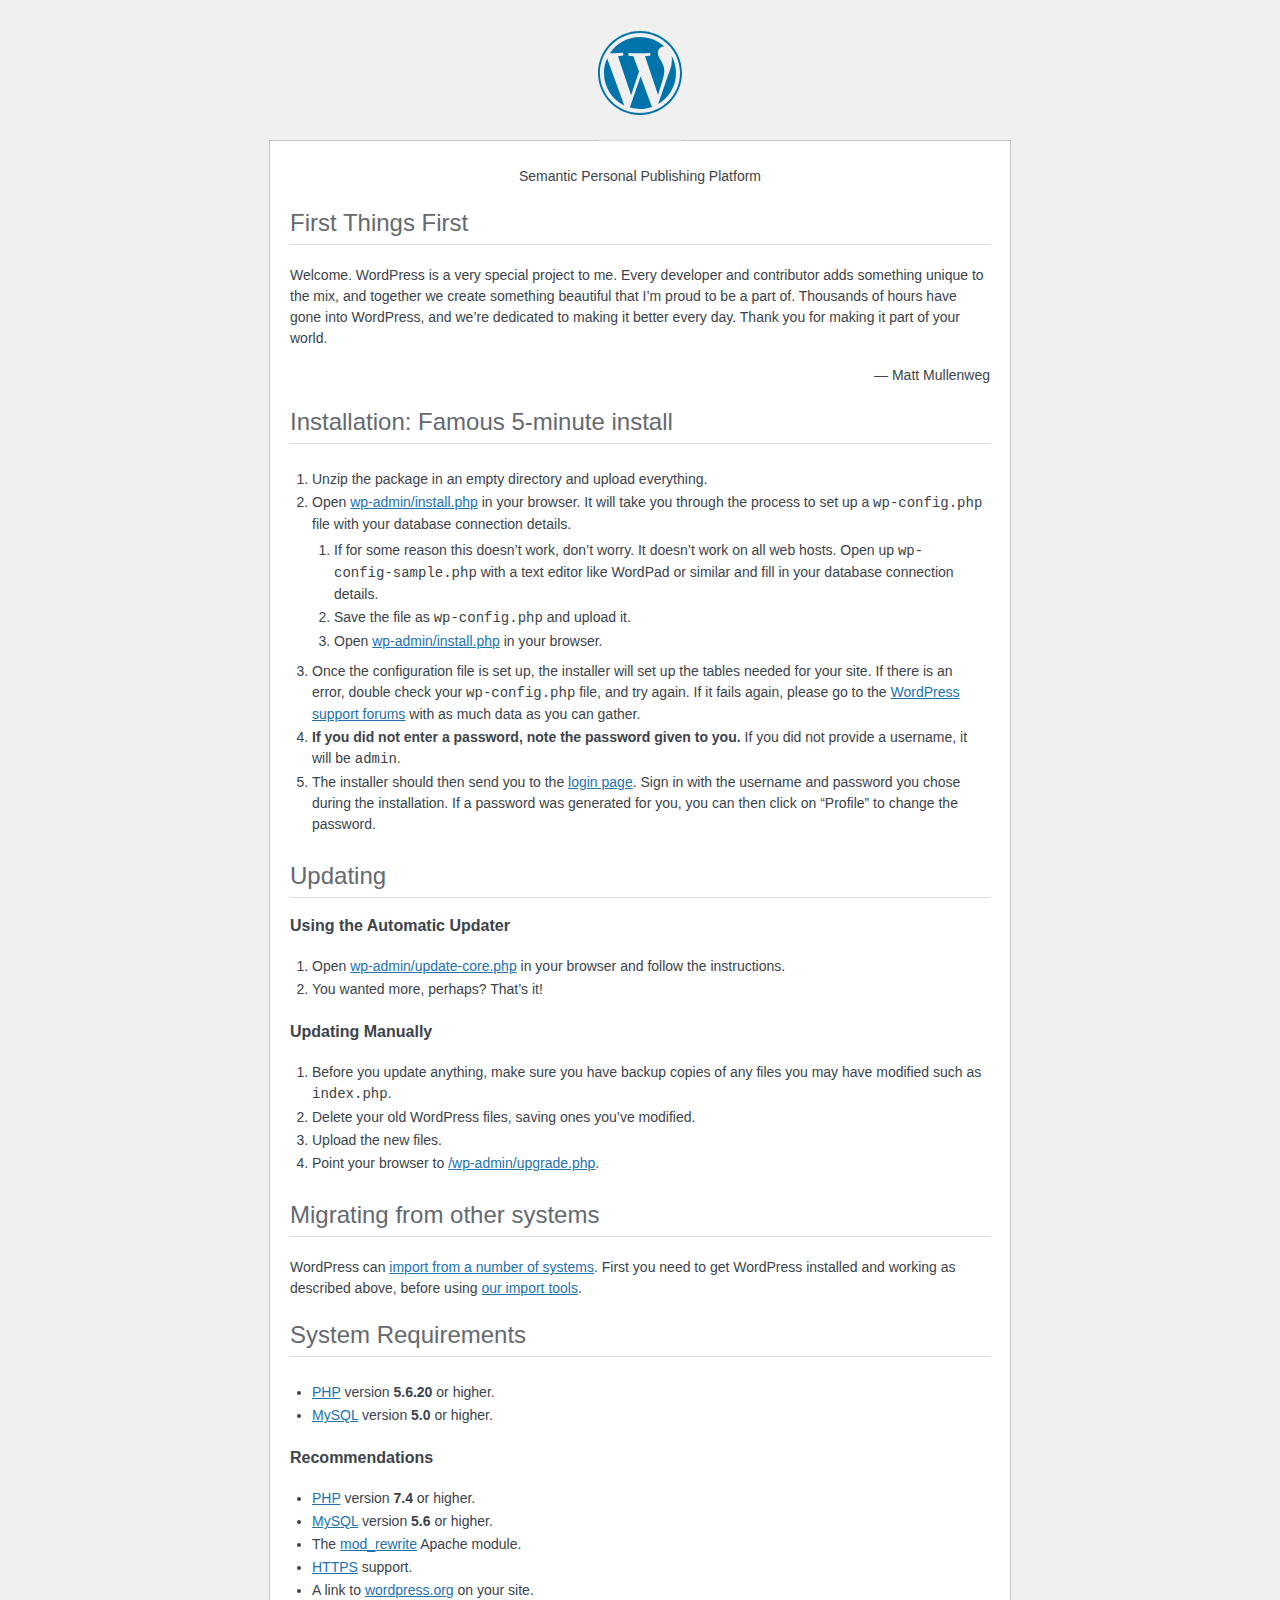
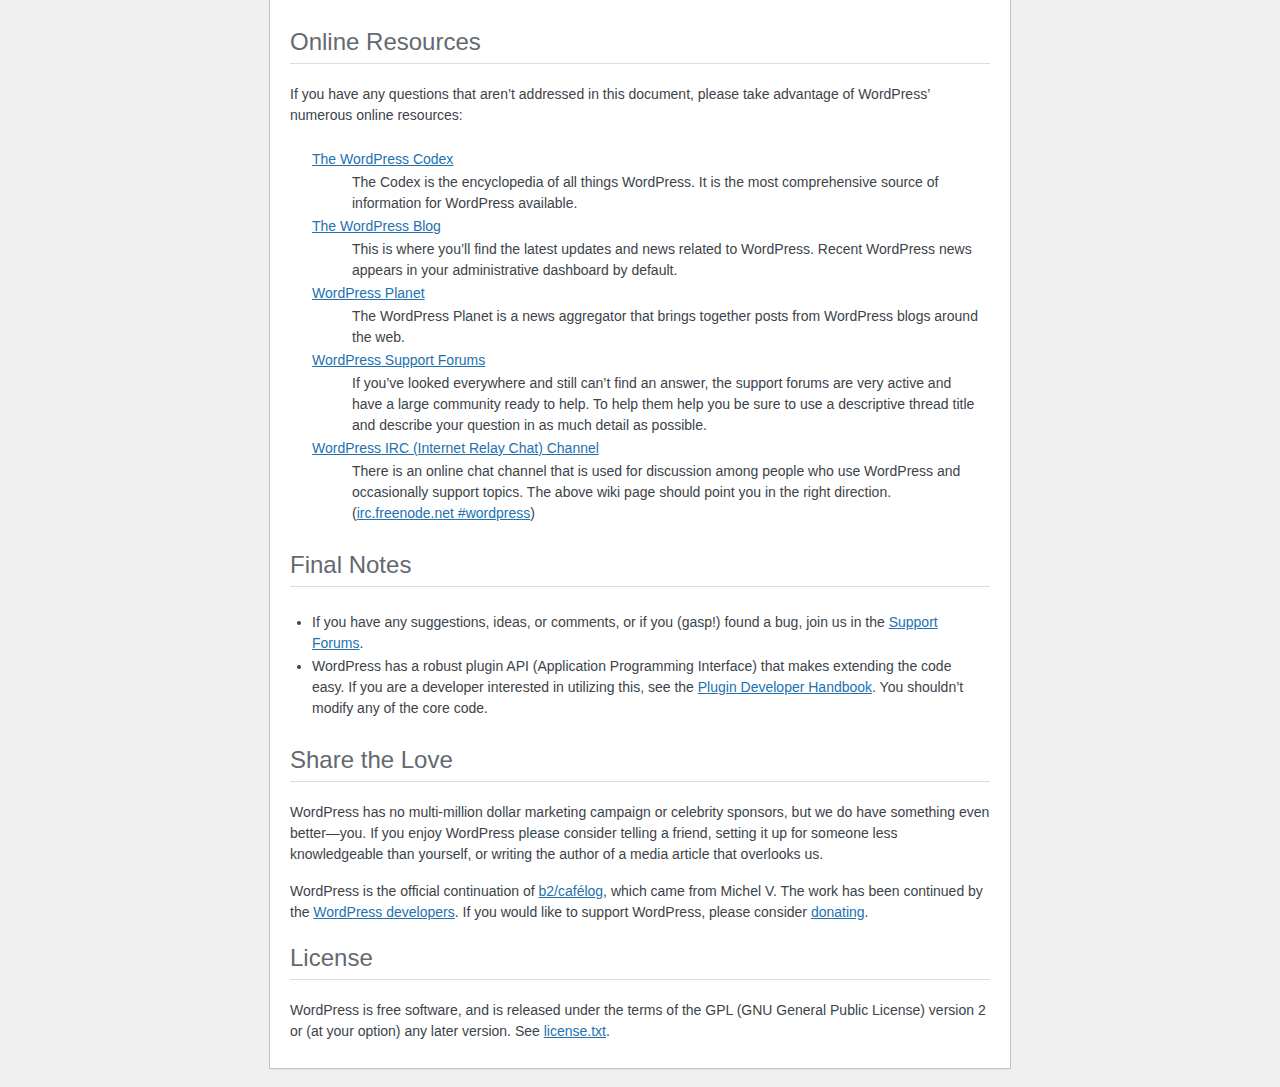
<file: readme.html>
<!DOCTYPE html>
<html lang="en">
<head>
	<meta name="viewport" content="width=device-width" />
	<meta http-equiv="Content-Type" content="text/html; charset=utf-8" />
	<title>WordPress &#8250; ReadMe</title>
	<link rel="stylesheet" href="wp-admin/css/install.css?ver=20100228" type="text/css" />
</head>
<body>
<h1 id="logo">
	<a href="https://wordpress.org/"><img alt="WordPress" src="wp-admin/images/wordpress-logo.png" /></a>
</h1>
<p style="text-align: center">Semantic Personal Publishing Platform</p>

<h2>First Things First</h2>
<p>Welcome. WordPress is a very special project to me. Every developer and contributor adds something unique to the mix, and together we create something beautiful that I&#8217;m proud to be a part of. Thousands of hours have gone into WordPress, and we&#8217;re dedicated to making it better every day. Thank you for making it part of your world.</p>
<p style="text-align: right">&#8212; Matt Mullenweg</p>

<h2>Installation: Famous 5-minute install</h2>
<ol>
	<li>Unzip the package in an empty directory and upload everything.</li>
	<li>Open <span class="file"><a href="wp-admin/install.php">wp-admin/install.php</a></span> in your browser. It will take you through the process to set up a <code>wp-config.php</code> file with your database connection details.
		<ol>
			<li>If for some reason this doesn&#8217;t work, don&#8217;t worry. It doesn&#8217;t work on all web hosts. Open up <code>wp-config-sample.php</code> with a text editor like WordPad or similar and fill in your database connection details.</li>
			<li>Save the file as <code>wp-config.php</code> and upload it.</li>
			<li>Open <span class="file"><a href="wp-admin/install.php">wp-admin/install.php</a></span> in your browser.</li>
		</ol>
	</li>
	<li>Once the configuration file is set up, the installer will set up the tables needed for your site. If there is an error, double check your <code>wp-config.php</code> file, and try again. If it fails again, please go to the <a href="https://wordpress.org/support/forums/">WordPress support forums</a> with as much data as you can gather.</li>
	<li><strong>If you did not enter a password, note the password given to you.</strong> If you did not provide a username, it will be <code>admin</code>.</li>
	<li>The installer should then send you to the <a href="wp-login.php">login page</a>. Sign in with the username and password you chose during the installation. If a password was generated for you, you can then click on &#8220;Profile&#8221; to change the password.</li>
</ol>

<h2>Updating</h2>
<h3>Using the Automatic Updater</h3>
<ol>
	<li>Open <span class="file"><a href="wp-admin/update-core.php">wp-admin/update-core.php</a></span> in your browser and follow the instructions.</li>
	<li>You wanted more, perhaps? That&#8217;s it!</li>
</ol>

<h3>Updating Manually</h3>
<ol>
	<li>Before you update anything, make sure you have backup copies of any files you may have modified such as <code>index.php</code>.</li>
	<li>Delete your old WordPress files, saving ones you&#8217;ve modified.</li>
	<li>Upload the new files.</li>
	<li>Point your browser to <span class="file"><a href="wp-admin/upgrade.php">/wp-admin/upgrade.php</a>.</span></li>
</ol>

<h2>Migrating from other systems</h2>
<p>WordPress can <a href="https://wordpress.org/support/article/importing-content/">import from a number of systems</a>. First you need to get WordPress installed and working as described above, before using <a href="wp-admin/import.php">our import tools</a>.</p>

<h2>System Requirements</h2>
<ul>
	<li><a href="https://secure.php.net/">PHP</a> version <strong>5.6.20</strong> or higher.</li>
	<li><a href="https://www.mysql.com/">MySQL</a> version <strong>5.0</strong> or higher.</li>
</ul>

<h3>Recommendations</h3>
<ul>
	<li><a href="https://secure.php.net/">PHP</a> version <strong>7.4</strong> or higher.</li>
	<li><a href="https://www.mysql.com/">MySQL</a> version <strong>5.6</strong> or higher.</li>
	<li>The <a href="https://httpd.apache.org/docs/2.2/mod/mod_rewrite.html">mod_rewrite</a> Apache module.</li>
	<li><a href="https://wordpress.org/news/2016/12/moving-toward-ssl/">HTTPS</a> support.</li>
	<li>A link to <a href="https://wordpress.org/">wordpress.org</a> on your site.</li>
</ul>

<h2>Online Resources</h2>
<p>If you have any questions that aren&#8217;t addressed in this document, please take advantage of WordPress&#8217; numerous online resources:</p>
<dl>
	<dt><a href="https://codex.wordpress.org/">The WordPress Codex</a></dt>
		<dd>The Codex is the encyclopedia of all things WordPress. It is the most comprehensive source of information for WordPress available.</dd>
	<dt><a href="https://wordpress.org/news/">The WordPress Blog</a></dt>
		<dd>This is where you&#8217;ll find the latest updates and news related to WordPress. Recent WordPress news appears in your administrative dashboard by default.</dd>
	<dt><a href="https://planet.wordpress.org/">WordPress Planet</a></dt>
		<dd>The WordPress Planet is a news aggregator that brings together posts from WordPress blogs around the web.</dd>
	<dt><a href="https://wordpress.org/support/forums/">WordPress Support Forums</a></dt>
		<dd>If you&#8217;ve looked everywhere and still can&#8217;t find an answer, the support forums are very active and have a large community ready to help. To help them help you be sure to use a descriptive thread title and describe your question in as much detail as possible.</dd>
	<dt><a href="https://make.wordpress.org/support/handbook/appendix/other-support-locations/introduction-to-irc/">WordPress <abbr>IRC</abbr> (Internet Relay Chat) Channel</a></dt>
		<dd>There is an online chat channel that is used for discussion among people who use WordPress and occasionally support topics. The above wiki page should point you in the right direction. (<a href="irc://irc.freenode.net/wordpress">irc.freenode.net #wordpress</a>)</dd>
</dl>

<h2>Final Notes</h2>
<ul>
	<li>If you have any suggestions, ideas, or comments, or if you (gasp!) found a bug, join us in the <a href="https://wordpress.org/support/forums/">Support Forums</a>.</li>
	<li>WordPress has a robust plugin <abbr>API</abbr> (Application Programming Interface) that makes extending the code easy. If you are a developer interested in utilizing this, see the <a href="https://developer.wordpress.org/plugins/">Plugin Developer Handbook</a>. You shouldn&#8217;t modify any of the core code.</li>
</ul>

<h2>Share the Love</h2>
<p>WordPress has no multi-million dollar marketing campaign or celebrity sponsors, but we do have something even better&#8212;you. If you enjoy WordPress please consider telling a friend, setting it up for someone less knowledgeable than yourself, or writing the author of a media article that overlooks us.</p>

<p>WordPress is the official continuation of <a href="http://cafelog.com/">b2/caf&#233;log</a>, which came from Michel V. The work has been continued by the <a href="https://wordpress.org/about/">WordPress developers</a>. If you would like to support WordPress, please consider <a href="https://wordpress.org/donate/">donating</a>.</p>

<h2>License</h2>
<p>WordPress is free software, and is released under the terms of the <abbr>GPL</abbr> (GNU General Public License) version 2 or (at your option) any later version. See <a href="license.txt">license.txt</a>.</p>

</body>
</html>
</file>
<file: wp-admin/css/install.css>
html {
	background: #f0f0f1;
	margin: 0 20px;
}

body {
	background: #fff;
	border: 1px solid #c3c4c7;
	color: #3c434a;
	font-family: -apple-system, BlinkMacSystemFont, "Segoe UI", Roboto, Oxygen-Sans, Ubuntu, Cantarell, "Helvetica Neue", sans-serif;
	margin: 140px auto 25px;
	padding: 20px 20px 10px 20px;
	max-width: 700px;
	-webkit-font-smoothing: subpixel-antialiased;
	box-shadow: 0 1px 1px rgba(0, 0, 0, 0.04);
}

a {
	color: #2271b1;
}

a:hover,
a:active {
	color: #135e96;
}

a:focus {
	color: #043959;
	box-shadow:
		0 0 0 1px #4f94d4,
		0 0 2px 1px rgba(79, 148, 212, 0.8);
}

h1, h2 {
	border-bottom: 1px solid #dcdcde;
	clear: both;
	color: #646970;
	font-size: 24px;
	padding: 0 0 7px;
	font-weight: 400;
}

h3 {
	font-size: 16px;
}

p, li, dd, dt {
	padding-bottom: 2px;
	font-size: 14px;
	line-height: 1.5;
}

code, .code {
	font-family: Consolas, Monaco, monospace;
}

ul, ol, dl {
	padding: 5px 5px 5px 22px;
}

a img {
	border: 0
}
abbr {
	border: 0;
	font-variant: normal;
}

fieldset {
	border: 0;
	padding: 0;
	margin: 0;
}

label {
	cursor: pointer;
}

#logo {
	margin: -130px auto 25px;
	padding: 0 0 25px 0;
	width: 84px;
	height: 84px;
	overflow: hidden;
	background-image: url(../images/w-logo-blue.png?ver=20131202);
	background-image: none, url(../images/wordpress-logo.svg?ver=20131107);
	background-size: 84px;
	background-position: center top;
	background-repeat: no-repeat;
	color: #3c434a; /* same as login.css */
	font-size: 20px;
	font-weight: 400;
	line-height: 1.3em;
	text-decoration: none;
	text-align: center;
	text-indent: -9999px;
	outline: none;
}

.step {
	margin: 20px 0 15px;
}
.step, th {
	text-align: left;
	padding: 0;
}
.language-chooser.wp-core-ui .step .button.button-large {
	font-size: 14px;
}
textarea {
	border: 1px solid #dcdcde;
	font-family: -apple-system, BlinkMacSystemFont, "Segoe UI", Roboto, Oxygen-Sans, Ubuntu, Cantarell, "Helvetica Neue", sans-serif;
	width: 100%;
	box-sizing: border-box;
}

.form-table {
	border-collapse: collapse;
	margin-top: 1em;
	width: 100%;
}

.form-table td {
	margin-bottom: 9px;
	padding: 10px 20px 10px 0;
	font-size: 14px;
	vertical-align: top
}

.form-table th {
	font-size: 14px;
	text-align: left;
	padding: 10px 20px 10px 0;
	width: 140px;
	vertical-align: top;
}

.form-table code {
	line-height: 1.28571428;
	font-size: 14px;
}

.form-table p {
	margin: 4px 0 0 0;
	font-size: 11px;
}

.form-table input {
	line-height: 1.33333333;
	font-size: 15px;
	padding: 3px 5px;
}

input,
submit {
	font-family: -apple-system, BlinkMacSystemFont, "Segoe UI", Roboto, Oxygen-Sans, Ubuntu, Cantarell, "Helvetica Neue", sans-serif;
}

.form-table input[type=text],
.form-table input[type=email],
.form-table input[type=url],
.form-table input[type=password],
#pass-strength-result {
	width: 218px;
}

.form-table th p {
	font-weight: 400;
}

.form-table.install-success th,
.form-table.install-success td {
	vertical-align: middle;
	padding: 16px 20px 16px 0;
}

.form-table.install-success td p {
	margin: 0;
	font-size: 14px;
}

.form-table.install-success td code {
	margin: 0;
	font-size: 18px;
}

#error-page {
	margin-top: 50px;
}

#error-page p {
	font-size: 14px;
	line-height: 1.28571428;
	margin: 25px 0 20px;
}

#error-page code, .code {
	font-family: Consolas, Monaco, monospace;
}

.message {
	border-left: 4px solid #d63638;
	padding: .7em .6em;
	background-color: #fcf0f1;
}

/* rtl:ignore */
#dbname,
#uname,
#pwd,
#dbhost,
#prefix,
#user_login,
#admin_email,
#pass1,
#pass2 {
	direction: ltr;
}


/* localization */
body.rtl,
.rtl textarea,
.rtl input,
.rtl submit {
	font-family: Tahoma, sans-serif;
}

:lang(he-il) body.rtl,
:lang(he-il) .rtl textarea,
:lang(he-il) .rtl input,
:lang(he-il) .rtl submit {
	font-family: Arial, sans-serif;
}

@media only screen and (max-width: 799px) {
	body {
		margin-top: 115px;
	}
	#logo a {
		margin: -125px auto 30px;
	}
}

@media screen and (max-width: 782px) {

	.form-table {
		margin-top: 0;
	}

	.form-table th,
	.form-table td {
		display: block;
		width: auto;
		vertical-align: middle;
	}

	.form-table th {
		padding: 20px 0 0;
	}

	.form-table td {
		padding: 5px 0;
		border: 0;
		margin: 0;
	}

	textarea,
	input {
		font-size: 16px;
	}

	.form-table td input[type="text"],
	.form-table td input[type="email"],
	.form-table td input[type="url"],
	.form-table td input[type="password"],
	.form-table td select,
	.form-table td textarea,
	.form-table span.description {
		width: 100%;
		font-size: 16px;
		line-height: 1.5;
		padding: 7px 10px;
		display: block;
		max-width: none;
		box-sizing: border-box;
	}

	.wp-pwd #pass1 {
		padding-right: 50px;
	}

	.wp-pwd .button.wp-hide-pw {
		right: 0;
	}

	#pass-strength-result {
		width: 100%;
	}
}

body.language-chooser {
	max-width: 300px;
}

.language-chooser select {
	padding: 8px;
	width: 100%;
	display: block;
	border: 1px solid #dcdcde;
	background: #fff;
	color: #2c3338;
	font-size: 16px;
	font-family: Arial, sans-serif;
	font-weight: 400;
}

.language-chooser select:focus {
	color: #2c3338;
}

.language-chooser select option:hover,
.language-chooser select option:focus {
	color: #0a4b78;
}

.language-chooser p {
	text-align: right;
}

.screen-reader-input,
.screen-reader-text {
	border: 0;
	clip: rect(1px, 1px, 1px, 1px);
	-webkit-clip-path: inset(50%);
	clip-path: inset(50%);
	height: 1px;
	margin: -1px;
	overflow: hidden;
	padding: 0;
	position: absolute;
	width: 1px;
	word-wrap: normal !important;
}

.spinner {
	background: url(../images/spinner.gif) no-repeat;
	background-size: 20px 20px;
	visibility: hidden;
	opacity: 0.7;
	filter: alpha(opacity=70);
	width: 20px;
	height: 20px;
	margin: 2px 5px 0;
}

.step .spinner {
	display: inline-block;
	vertical-align: middle;
	margin-right: 15px;
}

.button.hide-if-no-js,
.hide-if-no-js {
	display: none;
}

/**
 * HiDPI Displays
 */
@media print,
  (-webkit-min-device-pixel-ratio: 1.25),
  (min-resolution: 120dpi) {

	.spinner {
		background-image: url(../images/spinner-2x.gif);
	}

}
</file>
